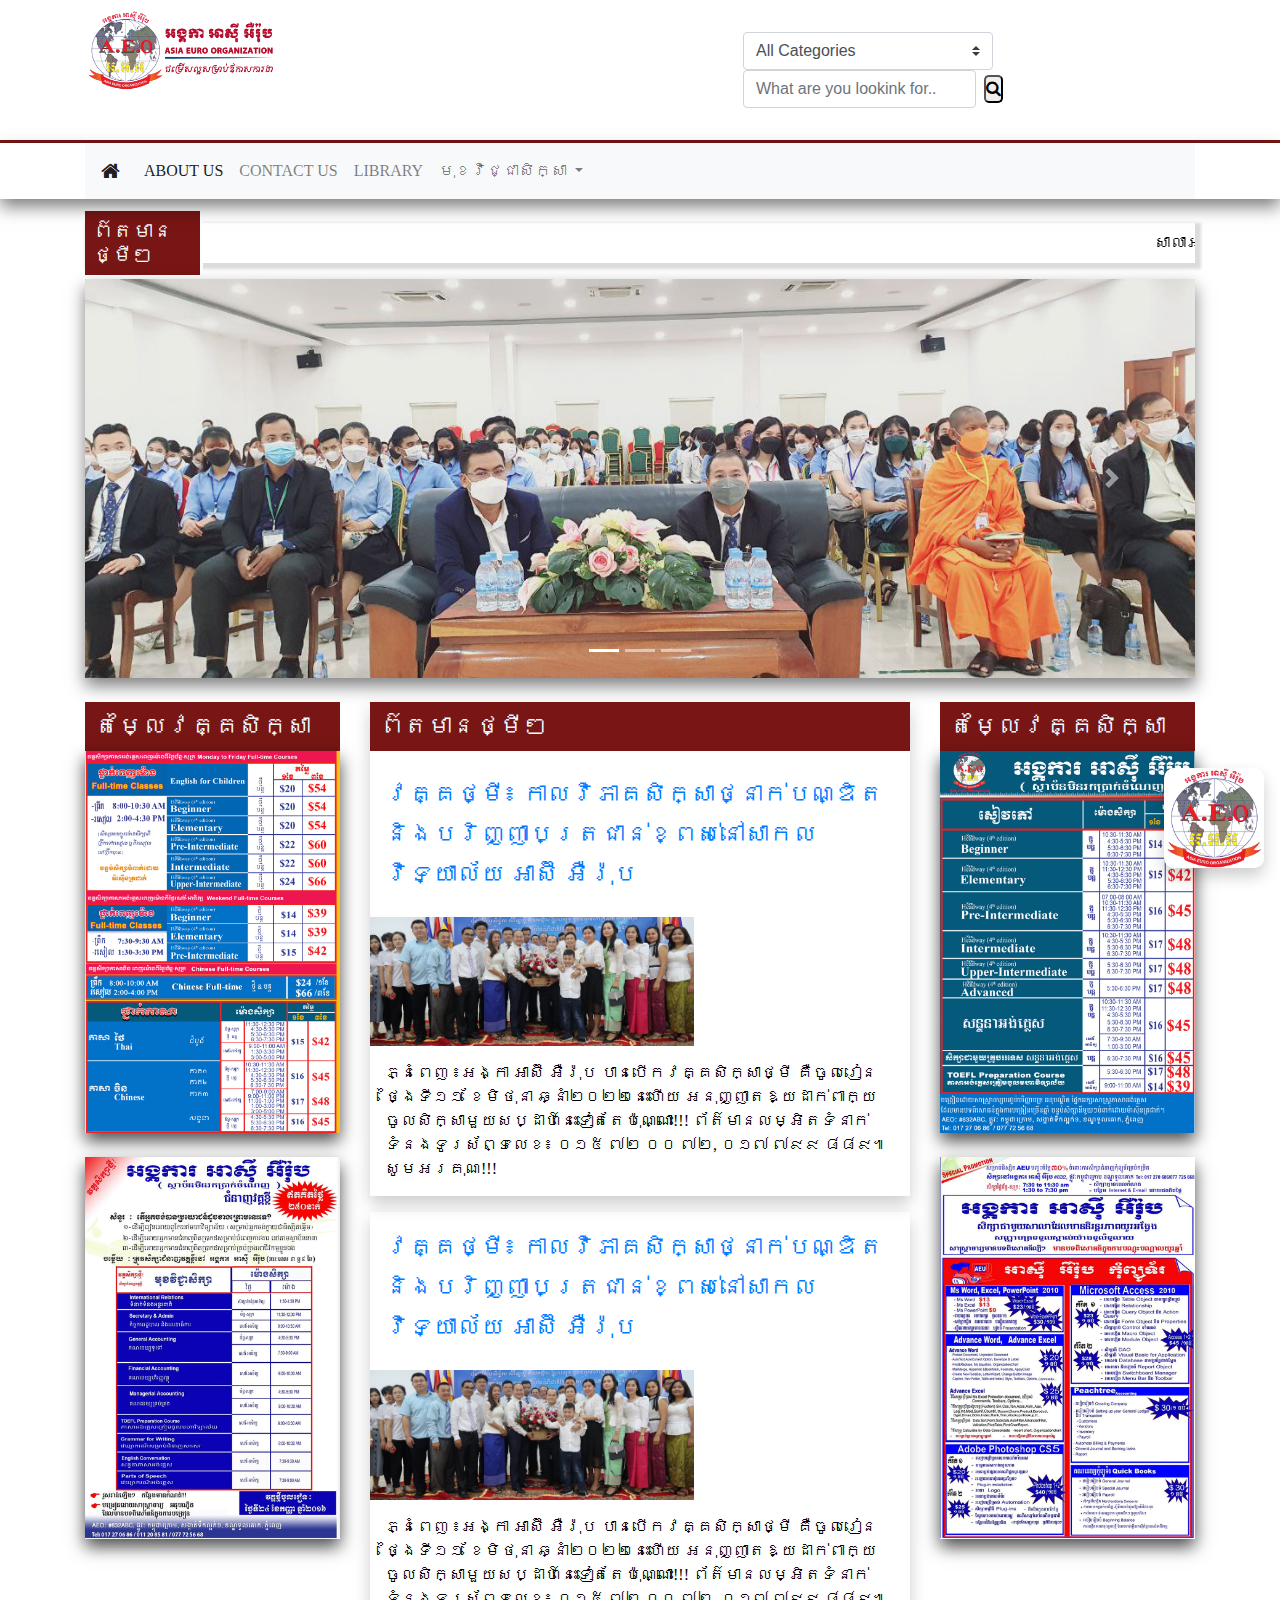
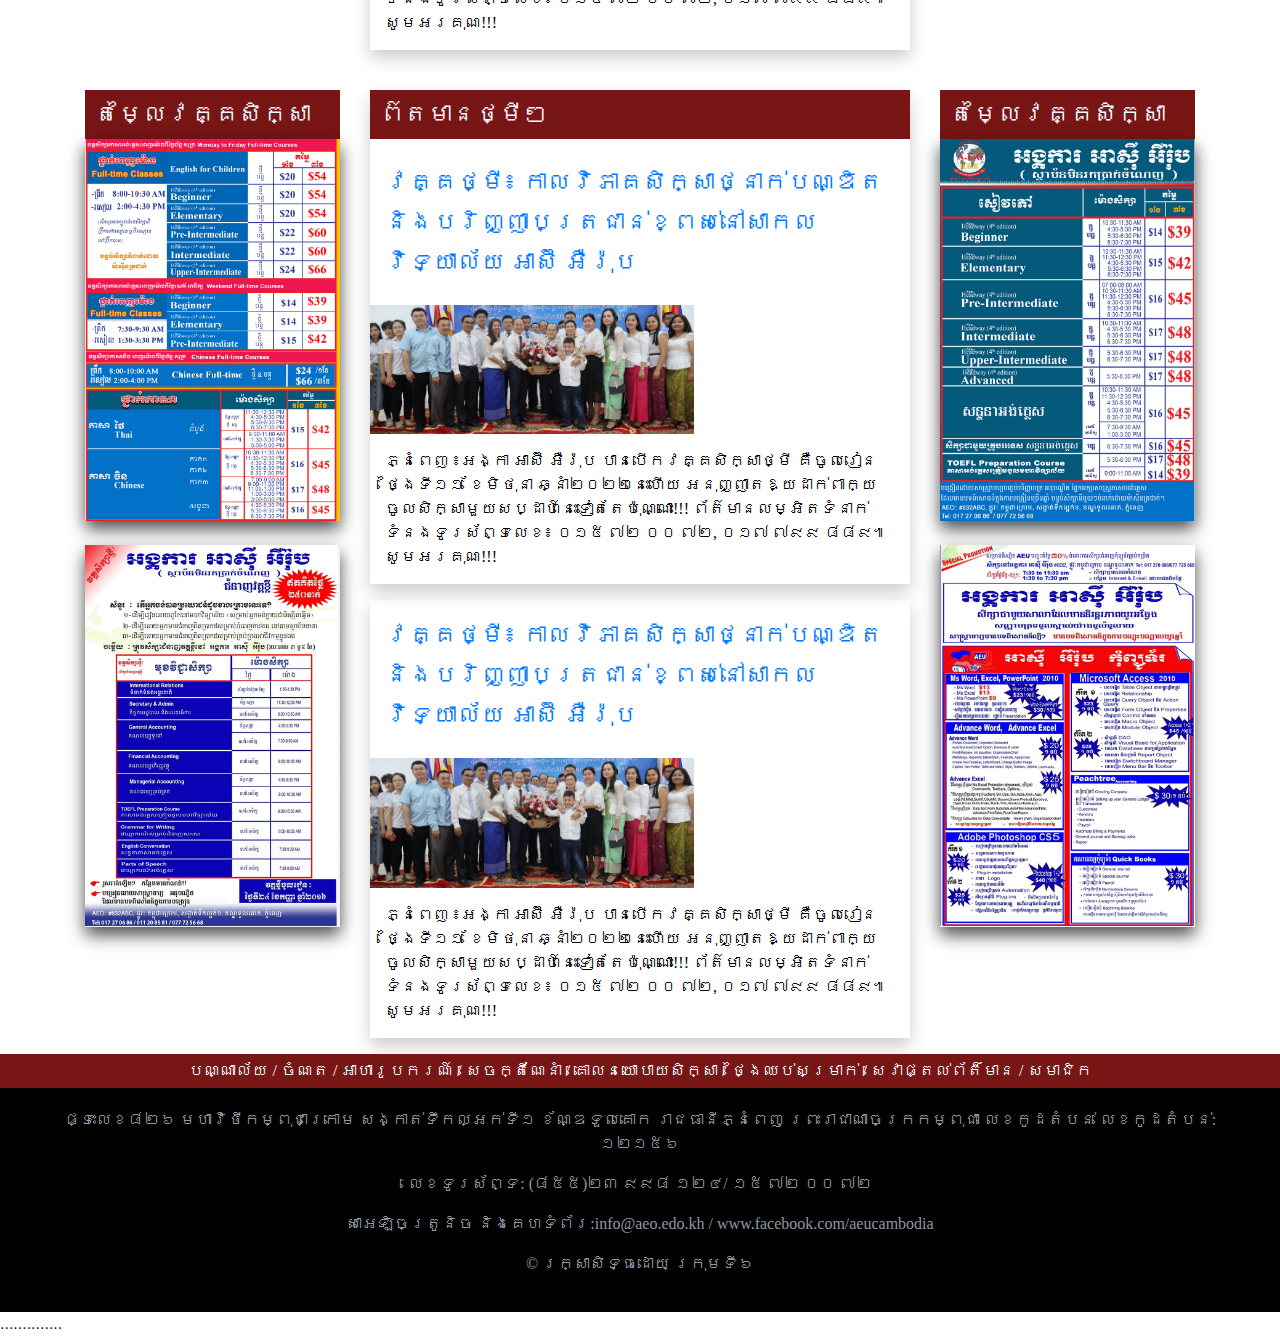
<file: index.html>
<!DOCTYPE html>
<html>
<head>
    <meta charset='utf-8'>
    <meta http-equiv='X-UA-Compatible' content='IE=edge'>
    <title>asia europ organization</title>
    <link rel="icon" href="images/logo.jpg">
    <link rel="stylesheet" href="images/logo.jpg">
    <meta name='viewport' content='width=device-width, initial-scale=1'>
    <link rel='stylesheet' type='text/css' media='screen' href='script/bootstrap.min.css'>
    <link rel='stylesheet' type='text/css' media='screen' href='style.css'>
    <link rel="stylesheet" href="https://cdnjs.cloudflare.com/ajax/libs/font-awesome/4.7.0/css/font-awesome.min.css">
    <script src='script/jquery-3.2.1.slim.min.js'></script>
    <script src='script/bootstrap.min.js'></script>
    <script src='script/popper.min.js'></script>
    <link rel="stylesheet" href="https://fonts.google.com/share?selection.family=Battambang:wght@100%7CKoulen">
    <style>
     /*<!--Text-run-Start-->*/

    /*<!--Text-run-Start-->*/

.text-auto-run {
    box-shadow: 3px 3px 3px 3px #dcdcdc;
    background-color:white;
    

   
}

.text-auto-run  {

    border: none;
    color: rgb(255, 255, 255);
    cursor: pointer;
    display: flex;
    width: 100%;
    justify-content: space-between;
    align-items: center;
    padding: 0;
}

.text-auto-run  h4 {
    background-color: rgb(120, 21, 21);
    width: 130px;
    font-size: 20px;
    padding:8px;
    margin: 0;
    font-family: Koulen ;
    border-right: solid #ffffff 3px;
}

.text-auto-run marquee {
    color: #1f4398;
    text-align: left;
}

.text-auto-run marquee a {
    margin: 0 10px;
    font-family: "Battambang", "DM Sans", sans-serif !important;
	text-decoration: none;
	color: #000000;
    font-size: 16px;
}
/*<!--Text-run-end-->*/
.col-lg-7 ul li{
    float: right;
    padding: 10px;
    list-style: none;
}
.col-lg-7 ul li a{
    text-decoration: none;
}
/* ......... */
.title1{
    padding-top: 10px;
   color:#000000;
   font-family:Battambang; 
   display: none;
}
@media (max-width:992px) {
    .h-shadow img{
        width: 50%;
        
    }
    .title1{
        padding-left: 10px;
        width: 50%;
        display: flex;
        float: right;
        display: block;
    }
    
    
}

    </style>
</head>
<body>
    <!--Header-Start-->
    <div>
        <div class="container">
            <div class="row">
                <div class="p-2 col-lg-7">
                    <a href="#"><img src="images/logo-top.jpg" width="200px" alt=""></a>

                </div>
                <div class=" p-2 col-lg-5">
                 <!---Menu shearch-start-->
                   <form class="form-inline my-2 my-lg-4" id="sh-top">
                    <div class="input-group">
                        <select class="custom-select" id="inputGroupSelect04">
                          <option selected>All Categories</option>
                          <option value="1">About Us</option>
                          <option value="2">Contact Us</option>
                          <option value="3">Support Us</option>
                          <option value="3">Book</option>
                          <option value="3">Thai</option>
                          <option value="3">China</option>
                          <option value="3">English</option>
                          <option value="3">Computer...............................</option>
                        </select>
                      </div>
                    <input class="form-control mr-sm-2" type="search" placeholder="What are you lookink for.." aria-label="Search">
                    <button style=" border-radius:5px;" ><i class="fa fa-search"></i></button>
                </form>
                <!---Menu shearch-end-->
                </div>
            </div>
        </div>
    </div>  
    <!--Header-end-->
        <!---Menu-Sart-->
        <div class="sticky-top">
            <div class="row">
                <div class=" col-lg-12 bg-white ">
                    <div style="width: 100%; height:3px ; background-color:rgb(120, 21, 21) ;" ></div>
                    <div class="h-shadow" style="box-shadow: 0px 8px 16px 0px rgba(0,0,0,0.5);font-family:Koulen;">
        <div class="container">
                        <nav class=" navbar navbar-expand-lg navbar-light bg-light">
                            <a class="navbar-brand" href="index.html">
                                <i class="fa fa-home"></i>
                            </a>
                            <button class="navbar-toggler" type="button" data-toggle="collapse"
                                data-target="#navbarSupportedContent" aria-controls="navbarSupportedContent"
                                aria-expanded="false" aria-label="Toggle navigation">
                                <span class="navbar-toggler-icon"></span>
                            </button>
        
                            <div class="collapse navbar-collapse" id="navbarSupportedContent">
                                <ul class="navbar-nav mr-auto">
                                    <li class="nav-item active">
                                        <a class=" nav-link" href="aboutUs.html">ABOUT US<span class="sr-only">(current)</span></a>
                                    </li>
                                    <li class="nav-item">
                                        <a class="nav-link" href="contactUs.html">CONTACT US</a>
                                    </li>
                                    
                                    <li class="nav-item">
                                        <a class="nav-link" href="book.html">LIBRARY</a>
                                    </li>
                                    <li class="nav-item">
                                        
                                    <li class="nav-item dropdown">
                                        <a class="nav-link dropdown-toggle" href="major.html" id="navbarDropdown" role="button"
                                            data-toggle="dropdown" aria-haspopup="true" aria-expanded="false">
                                            មុខវិជ្ជាសិក្សា 
                                      </a>
                                        <div class="dropdown-menu" aria-labelledby="navbarDropdown">
                                            <a class="dropdown-item" href="e.html">ភាសារអង់គ្លេស</a>
                                            <a class="dropdown-item" href="thai.html">ភាសារថៃ</a>
                                            <a class="dropdown-item" href="china.html">ភាសារចិន</a>
                                            <div class="dropdown-divider"></div>
                                            <a class="dropdown-item" href="computer.html">កុំព្យូទ័រ</a>
                                        </div>
                                    </li>
    
                                </ul>
                                <form class="form-inline my-2 my-lg-0" id="sh-show">
                                    <input class="form-control mr-sm-2" type="search" placeholder="Search" aria-label="Search">
                                    <button class="btn btn-outline-success my-2 my-sm-0" type="submit">Search</button>
                                </form>
                            </div>
                        </nav>
        </div>
                    </div>
                    
                </div>
            </div>
        </div>
        <!---Menu-end-->
        <br>
        <div class="container">
            <!--Text-run-start-->
           <div class="row">
            <div class=" mb-3 col-lg-12">
            <div class="text-auto-run">
        
                <h4>ព៌តមានថ្មីៗ</h4>
                  <marquee onmouseover="this.stop();" onmouseout="this.start();">
                                   <a href="#">សាលាអង្គការ អាស៊ី អឺរ៉ុប មានកិត្តិយសជម្រាបជូនដំណឹងដល់សិស្សនិងនិស្សិតទាំងអស់ដែលកំពុងសិក្សានៅសាលាអង្គការ អាស៊ី អឺរ៉ុប មេត្តាជ្រាបថា &nbsp;<span style="color: red">*</span></a>
                                   <a href="#">ដោយគោរពតាមសេចក្តីជូនដំណឹងរបស់ក្រសួងអប់រំយុវជន និងកីឡា លេខ 16 អយក.សណន ចុះថ្ងៃទី 22 ខែ កុម្ភៈ ឆ្នាំ 2021 សាលានឹងផ្អាកដំណើរការជាបណ្តោះអាសន្នរយៈពេល 2សប្តាហ៍ ចាប់ពីថ្ងៃជូនដំណឹងនេះតទៅ។​&nbsp;<span style="color: red">*</span></a>
                 </marquee>
            </div>
          </div>
          </div>
        <!--slide-show-start-->
        <div class="row">
            <div class="col-lg-12 ">
    
                    <a href="#">
                        <div class="h-shadow" style="box-shadow: 0px 8px 16px 0px rgba(0,0,0,0.5);">
                            <div id="carouselExampleIndicators" class="carousel slide" data-ride="carousel">
                                <ol class="carousel-indicators">
                                    <li data-target="#carouselExampleIndicators" data-slide-to="0" class="active"></li>
                                    <li data-target="#carouselExampleIndicators" data-slide-to="1"></li>
                                    <li data-target="#carouselExampleIndicators" data-slide-to="2"></li>
                                </ol>
                                <div class="carousel-inner">
                                    <div class="carousel-item active">
                                        <img class="d-block w-100" src="images/pic-slide-show-1.jpg"width="100%"  alt="First slide">
                                    </div>
                                    <div class="carousel-item ">
                                        <img class="d-block w-100" src="images/pic-slide-show-2.jpg" width="100%" alt="Second slide">
                                    </div>
                                </div>
                                <a class="carousel-control-prev" href="#carouselExampleIndicators" role="button" data-slide="prev">
                                    <span class="carousel-control-prev-icon" aria-hidden="true"></span>
                                    <span class="sr-only">Previous</span>
                                </a>
                                <a class="carousel-control-next" href="#carouselExampleIndicators" role="button" data-slide="next">
                                    <span class="carousel-control-next-icon" aria-hidden="true"></span>
                                    <span class="sr-only">Next</span>
                                </a>
                            </div>
                        </div>
                    </a>
                
            </div>
        </div>
         <!--slide-show-end-->
        <!--Comtainer-->
        <br>
        <div class="row">
            <div class=" col-lg-3 ">  <!--SideBar-Left-->
                <div style="background-color:rgb(120, 21, 21) ;">
                    <h4 style="margin: 0; padding: 10px; color:aliceblue;font-family:Battambang;">តម្លៃវគ្គសិក្សា</h4>
                </div>
                <div class="h-shadow" style="box-shadow: 0px 8px 16px 0px rgba(0,0,0,0.7);">
                    <a href="e.html"><img src="images/Pic price1.jpg" width="100%" alt="">
                        <p class="title1">សាលាអង្គការ អាស៊ី អឺរ៉ុប បង្រៀនដោយសាស្រ្តាចារ្យបញ្ចប់បរិញ្ញាបត្រអនុបណ្ឌិតផ្នែក
                            អក្សរសាស្ត្រភាសាអង់គ្លេស ដែលមានបទពិសោធន៍ក្នុងការបង្រៀនច្រើនឆ្នាំ បន្ទប់សិក្សា
                            មានបំពាក់ទៅដោយម៉ាស៊ីនត្រជាក់។</p>
                    </a> <!--Pic price1-->
                </div>
                <br>
                <div class="h-shadow" style="box-shadow: 0px 8px 16px 0px rgba(0,0,0,0.7);">
                    <a href="china.html"><img src="images/pic-AboutUs2.jpg" width="100%" alt="">
                        <p class="title1">សាលាអង្គការ អាស៊ី អឺរ៉ុប បង្រៀនដោយសាស្រ្តាចារ្យបញ្ចប់បរិញ្ញាបត្រអនុបណ្ឌិតផ្នែក
                            អក្សរសាស្ត្រភាសាអង់គ្លេស ដែលមានបទពិសោធន៍ក្នុងការបង្រៀនច្រើនឆ្នាំ បន្ទប់សិក្សា
                            មានបំពាក់ទៅដោយម៉ាស៊ីនត្រជាក់។</p>
                    </a> <!--Pic price2-->

                </div>
            
            </div>
            <br>
            <div class="col-lg-6 "> <!--Content-1-->
                    <a href="box-1.html" class="c" style="font-family:Battambang; text-decoration: none; border-top:6px; ">
                        <div class="h-shadow" style="box-shadow: 0px 8px 16px 0px rgba(0,0,0,0.2);">
                            <div style="background-color:rgb(120, 21, 21) ;">
                                <h4 style="padding: 10px; color:aliceblue;font-family:Battambang;">ព៌តមានថ្មីៗ</h4>
                            </div>
                          
                            <h4 style="font-family:Koulen; padding: 15px; line-height: 40px;">វគ្គថ្មី៖ កាលវិភាគសិក្សាថ្នាក់បណ្ឌិត និងបរិញ្ញាបត្រជាន់ខ្ពស់នៅសាកលវិទ្យាល័យ អាស៊ី អឺរ៉ុប</h4>

                            <img src="images/web-2.jpg" width="60%" alt="">
                            <p style="color:black; padding: 15px;" >ភ្នំពេញ ៖អង្កា អាស៊ី អឺរ៉ុប បានបើកវគ្គសិក្សាថ្មី គឺចូលរៀនថ្ងៃទី១១ ខែមិថុនា ឆ្នាំ២០២២នេះហើយ 
                                អនុញ្ញាតឱ្យដាក់ពាក្យចូលសិក្សាមួយសប្ដាហ៍នេះទៀតតែប៉ុណ្ណោះ!!!

                                ព័ត៌មានលម្អិតទំនាក់ទំនងទូរស័ព្ទលេខ៖ ០១៥ ៧២ ០០ ៧២, ០១៧ ៧៩៩ ៨៨៩៕ សូមអរគុណ!!!</p>
                              
                        </div>
                    </a>
                    <a href="box-1.html" class="c" style="font-family:Battambang; text-decoration: none; border-top:6px; ">
                        <div class="h-shadow" style="box-shadow: 0px 8px 16px 0px rgba(0,0,0,0.2);">
                            
                            <h4 style="font-family:Koulen; padding: 15px; line-height: 40px;">វគ្គថ្មី៖ កាលវិភាគសិក្សាថ្នាក់បណ្ឌិត និងបរិញ្ញាបត្រជាន់ខ្ពស់នៅសាកលវិទ្យាល័យ អាស៊ី អឺរ៉ុប</h4>

                            <img src="images/web-2.jpg" width="60%" alt="">
                            <p style="color:black; padding: 15px;" >ភ្នំពេញ ៖អង្កា អាស៊ី អឺរ៉ុប បានបើកវគ្គសិក្សាថ្មី គឺចូលរៀនថ្ងៃទី១១ ខែមិថុនា ឆ្នាំ២០២២នេះហើយ 
                                អនុញ្ញាតឱ្យដាក់ពាក្យចូលសិក្សាមួយសប្ដាហ៍នេះទៀតតែប៉ុណ្ណោះ!!!

                                ព័ត៌មានលម្អិតទំនាក់ទំនងទូរស័ព្ទលេខ៖ ០១៥ ៧២ ០០ ៧២, ០១៧ ៧៩៩ ៨៨៩៕ សូមអរគុណ!!!</p>
                              
                        </div>
                    </a>
            </div>
            <div class=" col-lg-3 "> <!--SideBar-Right-->
                <div style="background-color:rgb(120, 21, 21) ;">
                    <h4 style="margin: 0; padding: 10px; color:aliceblue;font-family:Battambang;">តម្លៃវគ្គសិក្សា</h4>
                </div>
                <div class="h-shadow" style="box-shadow: 0px 8px 16px 0px rgba(0,0,0,0.7);">
                    <a href="computer.html"><img src="images/Pic price2.jpg" width="100%" alt="">
                        <p class="title1">សាលាអង្គការ អាស៊ី អឺរ៉ុប បង្រៀនដោយសាស្រ្តាចារ្យបញ្ចប់បរិញ្ញាបត្រអនុបណ្ឌិតផ្នែក
                            អក្សរសាស្ត្រភាសាអង់គ្លេស ដែលមានបទពិសោធន៍ក្នុងការបង្រៀនច្រើនឆ្នាំ បន្ទប់សិក្សា
                            មានបំពាក់ទៅដោយម៉ាស៊ីនត្រជាក់។</p>
                     </a><!--Pic price2-->

                </div>
                <br>
                <div class="h-shadow" style="box-shadow: 0px 8px 16px 0px rgba(0,0,0,0.7);">
                   <a href="e.html"> <img src="images/pic-AboutUs1.jpg" width="100%" alt="">
                    <p class="title1">សាលាអង្គការ អាស៊ី អឺរ៉ុប បង្រៀនដោយសាស្រ្តាចារ្យបញ្ចប់បរិញ្ញាបត្រអនុបណ្ឌិតផ្នែក
                        អក្សរសាស្ត្រភាសាអង់គ្លេស ដែលមានបទពិសោធន៍ក្នុងការបង្រៀនច្រើនឆ្នាំ បន្ទប់សិក្សា
                        មានបំពាក់ទៅដោយម៉ាស៊ីនត្រជាក់។</p>
                </a> <!--Pic price2-->

                </div>
            
            </div>
        </div>
        <br>
        <div class="row">
            <div class=" col-lg-3 ">  <!--SideBar-Left-->
                <div style="background-color:rgb(120, 21, 21) ;">
                    <h4 style="margin: 0; padding: 10px; color:aliceblue;font-family:Battambang;">តម្លៃវគ្គសិក្សា</h4>
                </div>
                <div class="h-shadow" style="box-shadow: 0px 8px 16px 0px rgba(0,0,0,0.7);">
                    <a href="e.html"><img src="images/Pic price1.jpg" width="100%" alt="">
                        <p class="title1">សាលាអង្គការ អាស៊ី អឺរ៉ុប បង្រៀនដោយសាស្រ្តាចារ្យបញ្ចប់បរិញ្ញាបត្រអនុបណ្ឌិតផ្នែក
                            អក្សរសាស្ត្រភាសាអង់គ្លេស ដែលមានបទពិសោធន៍ក្នុងការបង្រៀនច្រើនឆ្នាំ បន្ទប់សិក្សា
                            មានបំពាក់ទៅដោយម៉ាស៊ីនត្រជាក់។</p>
                    </a> <!--Pic price1-->
                </div>
                <br>
                <div class="h-shadow" style="box-shadow: 0px 8px 16px 0px rgba(0,0,0,0.7);">
                    <a href="china.html"><img src="images/pic-AboutUs2.jpg" width="100%" alt="">
                        <p class="title1">សាលាអង្គការ អាស៊ី អឺរ៉ុប បង្រៀនដោយសាស្រ្តាចារ្យបញ្ចប់បរិញ្ញាបត្រអនុបណ្ឌិតផ្នែក
                            អក្សរសាស្ត្រភាសាអង់គ្លេស ដែលមានបទពិសោធន៍ក្នុងការបង្រៀនច្រើនឆ្នាំ បន្ទប់សិក្សា
                            មានបំពាក់ទៅដោយម៉ាស៊ីនត្រជាក់។</p>
                    </a> <!--Pic price2-->

                </div>
            
            </div>
            <br>

            <div class="col-lg-6 "> <!--Content-1-->
                    <a href="box-1.html" class="c" style="font-family:Battambang; text-decoration: none; border-top:6px; ">
                        <div class="h-shadow" style="box-shadow: 0px 8px 16px 0px rgba(0,0,0,0.2);">
                            <div style="background-color:rgb(120, 21, 21) ;">
                                <h4 style="padding: 10px; color:aliceblue;font-family:Battambang;">ព៌តមានថ្មីៗ</h4>
                            </div>
                          
                            <h4 style="font-family:Koulen; padding: 15px; line-height: 40px;">វគ្គថ្មី៖ កាលវិភាគសិក្សាថ្នាក់បណ្ឌិត និងបរិញ្ញាបត្រជាន់ខ្ពស់នៅសាកលវិទ្យាល័យ អាស៊ី អឺរ៉ុប</h4>

                            <img src="images/web-2.jpg" width="60%" alt="">
                            <p style="color:black; padding: 15px;" >ភ្នំពេញ ៖អង្កា អាស៊ី អឺរ៉ុប បានបើកវគ្គសិក្សាថ្មី គឺចូលរៀនថ្ងៃទី១១ ខែមិថុនា ឆ្នាំ២០២២នេះហើយ 
                                អនុញ្ញាតឱ្យដាក់ពាក្យចូលសិក្សាមួយសប្ដាហ៍នេះទៀតតែប៉ុណ្ណោះ!!!

                                ព័ត៌មានលម្អិតទំនាក់ទំនងទូរស័ព្ទលេខ៖ ០១៥ ៧២ ០០ ៧២, ០១៧ ៧៩៩ ៨៨៩៕ សូមអរគុណ!!!</p>
                              
                        </div>
                    </a>
                    <a href="box-1.html" class="c" style="font-family:Battambang; text-decoration: none; border-top:6px; ">
                        <div class="h-shadow" style="box-shadow: 0px 8px 16px 0px rgba(0,0,0,0.2);">
                            
                            <h4 style="font-family:Koulen; padding: 15px; line-height: 40px;">វគ្គថ្មី៖ កាលវិភាគសិក្សាថ្នាក់បណ្ឌិត និងបរិញ្ញាបត្រជាន់ខ្ពស់នៅសាកលវិទ្យាល័យ អាស៊ី អឺរ៉ុប</h4>

                            <img src="images/web-2.jpg" width="60%" alt="">
                            <p style="color:black; padding: 15px;" >ភ្នំពេញ ៖អង្កា អាស៊ី អឺរ៉ុប បានបើកវគ្គសិក្សាថ្មី គឺចូលរៀនថ្ងៃទី១១ ខែមិថុនា ឆ្នាំ២០២២នេះហើយ 
                                អនុញ្ញាតឱ្យដាក់ពាក្យចូលសិក្សាមួយសប្ដាហ៍នេះទៀតតែប៉ុណ្ណោះ!!!

                                ព័ត៌មានលម្អិតទំនាក់ទំនងទូរស័ព្ទលេខ៖ ០១៥ ៧២ ០០ ៧២, ០១៧ ៧៩៩ ៨៨៩៕ សូមអរគុណ!!!</p>
                              
                        </div>
                    </a>
            </div>
            <div class=" col-lg-3 "> <!--SideBar-Right-->
                <div style="background-color:rgb(120, 21, 21) ;">
                    <h4 style="margin: 0; padding: 10px; color:aliceblue;font-family:Battambang;">តម្លៃវគ្គសិក្សា</h4>
                </div>
                <div class="h-shadow" style="box-shadow: 0px 8px 16px 0px rgba(0,0,0,0.7);">
                    <a href="computer.html"><img src="images/Pic price2.jpg" width="100%" alt="">
                        <p class="title1">សាលាអង្គការ អាស៊ី អឺរ៉ុប បង្រៀនដោយសាស្រ្តាចារ្យបញ្ចប់បរិញ្ញាបត្រអនុបណ្ឌិតផ្នែក
                            អក្សរសាស្ត្រភាសាអង់គ្លេស ដែលមានបទពិសោធន៍ក្នុងការបង្រៀនច្រើនឆ្នាំ បន្ទប់សិក្សា
                            មានបំពាក់ទៅដោយម៉ាស៊ីនត្រជាក់។</p>
                     </a><!--Pic price2-->

                </div>
                <br>
                <div class="h-shadow" style="box-shadow: 0px 8px 16px 0px rgba(0,0,0,0.7);">
                   <a href="e.html"> <img src="images/pic-AboutUs1.jpg" width="100%" alt="">
                    <p class="title1">សាលាអង្គការ អាស៊ី អឺរ៉ុប បង្រៀនដោយសាស្រ្តាចារ្យបញ្ចប់បរិញ្ញាបត្រអនុបណ្ឌិតផ្នែក
                        អក្សរសាស្ត្រភាសាអង់គ្លេស ដែលមានបទពិសោធន៍ក្នុងការបង្រៀនច្រើនឆ្នាំ បន្ទប់សិក្សា
                        មានបំពាក់ទៅដោយម៉ាស៊ីនត្រជាក់។</p>
                </a> <!--Pic price2-->

                </div>
            
            </div>
        </div>

    </div>
          
        <!--Footer-->
        <div class="row">
            <div class="col-lg-12">
                <div style="background-color:rgb(120, 21, 21) ;color:aliceblue;font-family:Battambang;height:auto;">
                        <center>
                            <p style="margin: 0; padding: 5px;">បណ្ណាល័យ  /  ចំណត  /  អាហារូបករណ៍  /  សេចក្តីណែនាំ  /  គោលនយោបាយសិក្សា  /  ថ្ងៃឈប់សម្រាក់  /  សេវាផ្តល់ព័ត៏មាន  /  សមាជិក</p>
                        </center>
                </div>
                <div style="width: 100%; height:auto;padding: 20px 50px;color: rgb(141, 153, 164); background-color:rgb(0, 0, 0) ;font-family: Battambang; ">
                    <center>
                        <p>ផ្ទះលេខ៨២៦ មហាវិថីកម្ពុជាក្រោម សង្កាត់ទឹកល្អក់ទី១ ខ័ណ្ឌទួលគោក រាជធានីភ្នំពេញ ព្រះរាជាណាចក្រកម្ពុជា លេខកូដតំបន់ លេខកូដតំបន់: ១២១៥៦</p>
                        <p>លេខទូរស័ព្ទ: (៨៥៥)២៣ ៩៩៨ ១២៤/ ១៥ ៧២ ០០ ៧២</p>
                        <p>សាអេឡិចត្រូនិច និងគេហទំព័រ:info@aeo.edo.kh / www.facebook.com/aeucambodia</p>
                        <p>© រក្សាសិទ្ធដោយ ក្រុមទី៦</p>
                    </center>
                </div>
            </div>
        </div>
        <!--Sticky Logo-->
        <a href="#">
            <div class="fixed-bottom p-3 mb-3 ">
                <img src="images/logo.jpg" width="100" style=" float: right; border-radius:10px;box-shadow: 0px 8px 16px 0px rgba(0,0,0,0.2); " alt="">
            </div>
        </a>
        <!--social-media-start-->
        ..............
        <!--social-media-end-->
</body>
</html>
</file>
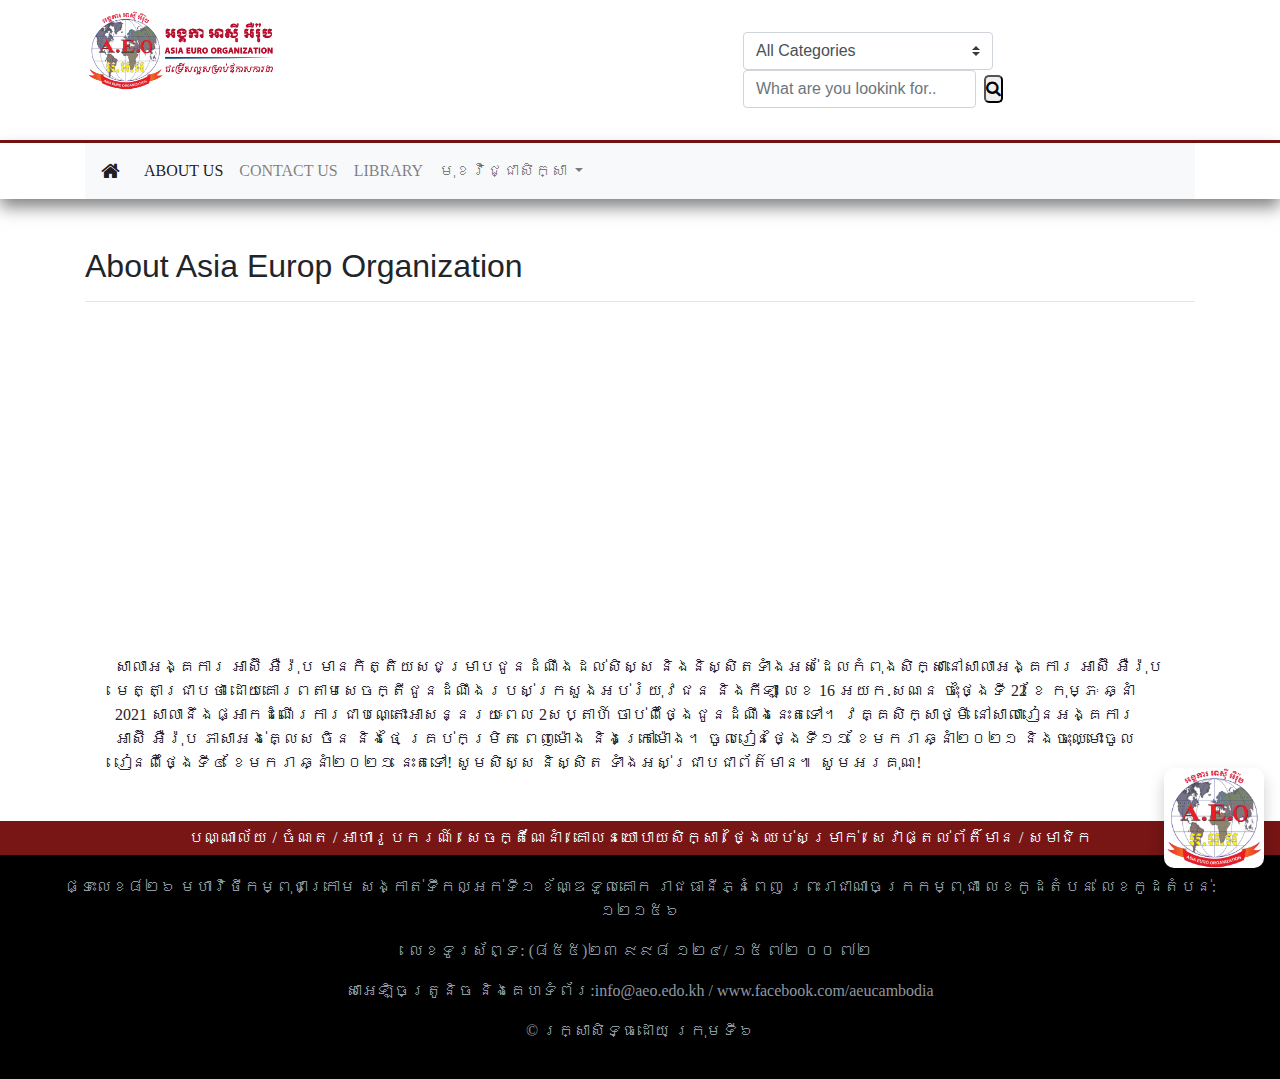
<file: aboutUs.html>
<!DOCTYPE html>
<html>
<head>
    <meta charset='utf-8'>
    <meta http-equiv='X-UA-Compatible' content='IE=edge'>
    <title>asia europ organization</title>
    <link rel="icon" href="images/logo.jpg">
    <link rel="stylesheet" href="images/logo.jpg">
    <meta name='viewport' content='width=device-width, initial-scale=1'>
    <link rel='stylesheet' type='text/css' media='screen' href='script/bootstrap.min.css'>
    <link rel='stylesheet' type='text/css' media='screen' href='style.css'>
    <link rel="stylesheet" href="https://cdnjs.cloudflare.com/ajax/libs/font-awesome/4.7.0/css/font-awesome.min.css">
    <script src='script/jquery-3.2.1.slim.min.js'></script>
    <script src='script/bootstrap.min.js'></script>
    <script src='script/popper.min.js'></script>
    <link rel="stylesheet" href="https://fonts.google.com/share?selection.family=Battambang:wght@100%7CKoulen">
    
</head>
<body>
    <!--Header-Start-->
    <div>
        <div class="container">
            <div class="row">
                <div class="p-2 col-lg-7">
                    <a href="#"><img src="images/logo-top.jpg" width="200px" alt=""></a>

                </div>
                <div class=" p-2 col-lg-5">
                 <!---Menu shearch-start-->
                   <form class="form-inline my-2 my-lg-4" id="sh-top">
                    <div class="input-group">
                        <select class="custom-select" id="inputGroupSelect04">
                          <option selected>All Categories</option>
                          <option value="1">About Us</option>
                          <option value="2">Contact Us</option>
                          <option value="3">Support Us</option>
                          <option value="3">Book</option>
                          <option value="3">Thai</option>
                          <option value="3">China</option>
                          <option value="3">English</option>
                          <option value="3">Computer...............................</option>
                        </select>
                      </div>
                    <input class="form-control mr-sm-2" type="search" placeholder="What are you lookink for.." aria-label="Search">
                    <button style=" border-radius:5px;" ><i class="fa fa-search"></i></button>
                </form>
                <!---Menu shearch-end-->
                </div>
            </div>
        </div>
    </div>  
    <!--Header-end-->
        <!---Menu-Sart-->
        <div class="sticky-top">
            <div class="row">
                <div class=" col-lg-12 bg-white ">
                    <div style="width: 100%; height:3px ; background-color:rgb(120, 21, 21) ;" ></div>
                    <div class="h-shadow" style="box-shadow: 0px 8px 16px 0px rgba(0,0,0,0.5);font-family:Koulen;">
        <div class="container">
                        <nav class=" navbar navbar-expand-lg navbar-light bg-light">
                            <a class="navbar-brand" href="index.html">
                                <i class="fa fa-home"></i>
                            </a>
                            <button class="navbar-toggler" type="button" data-toggle="collapse"
                                data-target="#navbarSupportedContent" aria-controls="navbarSupportedContent"
                                aria-expanded="false" aria-label="Toggle navigation">
                                <span class="navbar-toggler-icon"></span>
                            </button>
        
                            <div class="collapse navbar-collapse" id="navbarSupportedContent">
                                <ul class="navbar-nav mr-auto">
                                    <li class="nav-item active">
                                        <a class=" nav-link" href="aboutUs.html">ABOUT US<span class="sr-only">(current)</span></a>
                                    </li>
                                    <li class="nav-item">
                                        <a class="nav-link" href="contactUs.html">CONTACT US</a>
                                    </li>
                                    
                                    <li class="nav-item">
                                        <a class="nav-link" href="book.html">LIBRARY</a>
                                    </li>
                                    <li class="nav-item">
                                        
                                    <li class="nav-item dropdown">
                                        <a class="nav-link dropdown-toggle" href="major.html" id="navbarDropdown" role="button"
                                            data-toggle="dropdown" aria-haspopup="true" aria-expanded="false">
                                            មុខវិជ្ជាសិក្សា 
                                      </a>
                                        <div class="dropdown-menu" aria-labelledby="navbarDropdown">
                                            <a class="dropdown-item" href="e.html">ភាសារអង់គ្លេស</a>
                                            <a class="dropdown-item" href="thai.html">ភាសារថៃ</a>
                                            <a class="dropdown-item" href="china.html">ភាសារចិន</a>
                                            <div class="dropdown-divider"></div>
                                            <a class="dropdown-item" href="computer.html">កុំព្យូទ័រ</a>
                                        </div>
                                    </li>
    
                                </ul>
                                <form class="form-inline my-2 my-lg-0" id="sh-show">
                                    <input class="form-control mr-sm-2" type="search" placeholder="Search" aria-label="Search">
                                    <button class="btn btn-outline-success my-2 my-sm-0" type="submit">Search</button>
                                </form>
                            </div>
                        </nav>
        </div>
                    </div>
                    
                </div>
            </div>
        </div>
        <!---Menu-end-->
        <br>
        <br>
        <div class="container">
            <h2>About Asia Europ Organization</h2>
            <hr>
            <iframe style="padding: 30px;" width="400" height="300" src="https://www.youtube.com/embed/ZVymTBms8-o" title="AEU New courses 2016 2017" frameborder="0" allow="accelerometer; autoplay; clipboard-write; encrypted-media; gyroscope; picture-in-picture" allowfullscreen></iframe>
        <p style="font-family: Battambang;padding: 30px;">
            សាលាអង្គការ អាស៊ី អឺរ៉ុប មានកិត្តិយសជម្រាបជូនដំណឹងដល់សិស្ស 
            និងនិស្សិតទាំងអស់ដែលកំពុងសិក្សានៅសាលាអង្គការ អាស៊ី អឺរ៉ុប 
            មេត្តាជ្រាបថា ដោយគោរពតាមសេចក្តីជូនដំណឹងរបស់ក្រសួងអប់រំយុវជន 
            និងកីឡា លេខ 16 អយក.សណន ចុះថ្ងៃទី 22 ខែ កុម្ភៈ ឆ្នាំ 2021
            សាលានឹងផ្អាកដំណើរការជាបណ្តោះអាសន្នរយៈពេល 2សប្តាហ៍ ចាប់ពីថ្ងៃជូនដំណឹងនេះតទៅ។
            វគ្គសិក្សាថ្មី នៅសាលារៀនអង្គការ អាស៊ី អឺរ៉ុប ភាសាអង់គ្លេស ចិន និងថៃ គ្រប់កម្រិត ពេញម៉ោង និងក្រៅម៉ោង។
            ចូលរៀនថ្ងៃទី១១ ខែមករា ឆ្នាំ២០២១
            និងចុះឈ្មោះចូលរៀនពីថ្ងៃទី៤ ខែមករា ឆ្នាំ២០២១ នេះតទៅ!
            សូមសិស្ស និស្សិត ទាំងអស់ជ្រាបជាព័ត៌មាន៕ 
            សូមអរគុណ!
         </p>

    </div>
        <!--Footer-->
        <div class="row">
            <div class="col-lg-12">
                <div style="background-color:rgb(120, 21, 21) ;color:aliceblue;font-family:Battambang;height:auto;">
                        <center>
                            <p style="margin: 0; padding: 5px;">បណ្ណាល័យ  /  ចំណត  /  អាហារូបករណ៍  /  សេចក្តីណែនាំ  /  គោលនយោបាយសិក្សា  /  ថ្ងៃឈប់សម្រាក់  /  សេវាផ្តល់ព័ត៏មាន  /  សមាជិក</p>
                        </center>
                </div>
                <div style="width: 100%; height:auto;padding: 20px 50px;color: rgb(141, 153, 164); background-color:rgb(0, 0, 0) ;font-family: Battambang; ">
                    <center>
                        <p>ផ្ទះលេខ៨២៦ មហាវិថីកម្ពុជាក្រោម សង្កាត់ទឹកល្អក់ទី១ ខ័ណ្ឌទួលគោក រាជធានីភ្នំពេញ ព្រះរាជាណាចក្រកម្ពុជា លេខកូដតំបន់ លេខកូដតំបន់: ១២១៥៦</p>
                        <p>លេខទូរស័ព្ទ: (៨៥៥)២៣ ៩៩៨ ១២៤/ ១៥ ៧២ ០០ ៧២</p>
                        <p>សាអេឡិចត្រូនិច និងគេហទំព័រ:info@aeo.edo.kh / www.facebook.com/aeucambodia</p>
                        <p>© រក្សាសិទ្ធដោយ ក្រុមទី៦</p>
                    </center>
                </div>
            </div>
        </div>
        <!--Sticky Logo-->
        <a href="#">
            <div class="fixed-bottom p-3 mb-3 ">
                <img src="images/logo.jpg" width="100" style="float: right; border-radius:10px;box-shadow: 0px 8px 16px 0px rgba(0,0,0,0.2); " alt="">
            </div>
        </a>
    </div>
</body>
</html>
</file>
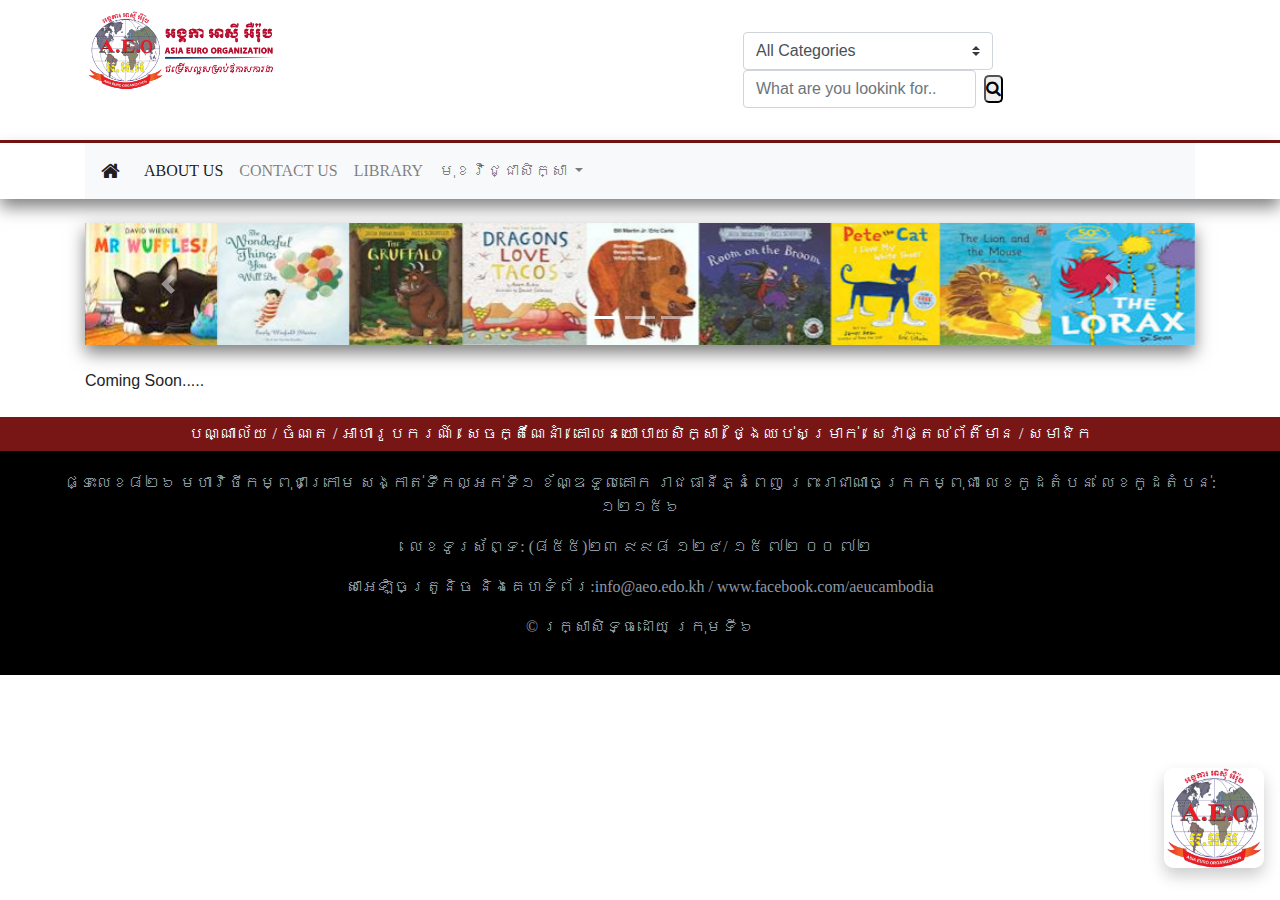
<file: book.html>
<!DOCTYPE html>
<html>
<head>
    <meta charset='utf-8'>
    <meta http-equiv='X-UA-Compatible' content='IE=edge'>
    <title>asia europ organization</title>
    <link rel="icon" href="images/logo.jpg">
    <link rel="stylesheet" href="images/logo.jpg">
    <meta name='viewport' content='width=device-width, initial-scale=1'>
    <link rel='stylesheet' type='text/css' media='screen' href='script/bootstrap.min.css'>
    <link rel='stylesheet' type='text/css' media='screen' href='style.css'>
    <link rel="stylesheet" href="https://cdnjs.cloudflare.com/ajax/libs/font-awesome/4.7.0/css/font-awesome.min.css">
    <script src='script/jquery-3.2.1.slim.min.js'></script>
    <script src='script/bootstrap.min.js'></script>
    <script src='script/popper.min.js'></script>
    <link rel="stylesheet" href="https://fonts.google.com/share?selection.family=Battambang:wght@100%7CKoulen">
    
</head>
<body>
 <!--Header-Start-->
 <div>
    <div class="container">
        <div class="row">
            <div class="p-2 col-lg-7">
                <a href="#"><img src="images/logo-top.jpg" width="200px" alt=""></a>

            </div>
            <div class=" p-2 col-lg-5">
             <!---Menu shearch-start-->
               <form class="form-inline my-2 my-lg-4" id="sh-top">
                <div class="input-group">
                    <select class="custom-select" id="inputGroupSelect04">
                      <option selected>All Categories</option>
                      <option value="1">About Us</option>
                      <option value="2">Contact Us</option>
                      <option value="3">Support Us</option>
                      <option value="3">Book</option>
                      <option value="3">Thai</option>
                      <option value="3">China</option>
                      <option value="3">English</option>
                      <option value="3">Computer...............................</option>
                    </select>
                  </div>
                <input class="form-control mr-sm-2" type="search" placeholder="What are you lookink for.." aria-label="Search">
                <button style=" border-radius:5px;" ><i class="fa fa-search"></i></button>
            </form>
            <!---Menu shearch-end-->
            </div>
        </div>
    </div>
</div>  
<!--Header-end-->
    <!---Menu-Sart-->
    <div class="sticky-top">
        <div class="row">
            <div class=" col-lg-12 bg-white ">
                <div style="width: 100%; height:3px ; background-color:rgb(120, 21, 21) ;" ></div>
                <div class="h-shadow" style="box-shadow: 0px 8px 16px 0px rgba(0,0,0,0.5);font-family:Koulen;">
    <div class="container">
                    <nav class=" navbar navbar-expand-lg navbar-light bg-light">
                        <a class="navbar-brand" href="index.html">
                            <i class="fa fa-home"></i>
                        </a>
                        <button class="navbar-toggler" type="button" data-toggle="collapse"
                            data-target="#navbarSupportedContent" aria-controls="navbarSupportedContent"
                            aria-expanded="false" aria-label="Toggle navigation">
                            <span class="navbar-toggler-icon"></span>
                        </button>
    
                        <div class="collapse navbar-collapse" id="navbarSupportedContent">
                            <ul class="navbar-nav mr-auto">
                                <li class="nav-item active">
                                    <a class=" nav-link" href="aboutUs.html">ABOUT US<span class="sr-only">(current)</span></a>
                                </li>
                                <li class="nav-item">
                                    <a class="nav-link" href="contactUs.html">CONTACT US</a>
                                </li>
                                
                                <li class="nav-item">
                                    <a class="nav-link" href="book.html">LIBRARY</a>
                                </li>
                                <li class="nav-item">
                                    
                                <li class="nav-item dropdown">
                                    <a class="nav-link dropdown-toggle" href="major.html" id="navbarDropdown" role="button"
                                        data-toggle="dropdown" aria-haspopup="true" aria-expanded="false">
                                        មុខវិជ្ជាសិក្សា 
                                  </a>
                                    <div class="dropdown-menu" aria-labelledby="navbarDropdown">
                                        <a class="dropdown-item" href="e.html">ភាសារអង់គ្លេស</a>
                                        <a class="dropdown-item" href="thai.html">ភាសារថៃ</a>
                                        <a class="dropdown-item" href="china.html">ភាសារចិន</a>
                                        <div class="dropdown-divider"></div>
                                        <a class="dropdown-item" href="computer.html">កុំព្យូទ័រ</a>
                                    </div>
                                </li>

                            </ul>
                            <form class="form-inline my-2 my-lg-0" id="sh-show">
                                <input class="form-control mr-sm-2" type="search" placeholder="Search" aria-label="Search">
                                <button class="btn btn-outline-success my-2 my-sm-0" type="submit">Search</button>
                            </form>
                        </div>
                    </nav>
    </div>
                </div>
                
            </div>
        </div>
    </div>
    <!---Menu-end-->
<div>
  <a href=""></a>
</div>
<!--slide-show-start-->
<br>
<div class="container">
  <div class="row">
    <div class="col-lg-12 ">
  
            <a href="#">
                <div class="h-shadow" style="box-shadow: 0px 8px 16px 0px rgba(0,0,0,0.5);">
                    <div id="carouselExampleIndicators" class="carousel slide" data-ride="carousel">
                        <ol class="carousel-indicators">
                            <li data-target="#carouselExampleIndicators" data-slide-to="0" class="active"></li>
                            <li data-target="#carouselExampleIndicators" data-slide-to="1"></li>
                            <li data-target="#carouselExampleIndicators" data-slide-to="2"></li>
                        </ol>
                        <div class="carousel-inner">
                            <div class="carousel-item active">
                                <img class="d-block w-100" src="images/pic-slide-book.jpg"width="100%"  alt="First slide">
                            </div>
                            <div class="carousel-item ">
                                <img class="d-block w-100" src="images/pic-slide-book.jpg" width="100%" alt="Second slide">
                            </div>
                        </div>
                        <a class="carousel-control-prev" href="#carouselExampleIndicators" role="button" data-slide="prev">
                            <span class="carousel-control-prev-icon" aria-hidden="true"></span>
                            <span class="sr-only">Previous</span>
                        </a>
                        <a class="carousel-control-next" href="#carouselExampleIndicators" role="button" data-slide="next">
                            <span class="carousel-control-next-icon" aria-hidden="true"></span>
                            <span class="sr-only">Next</span>
                        </a>
                    </div>
                </div>
            </a>
        
    </div>
  </div>
</div>
  <!--slide-show-end-->
        <br>
        <!--page-book-start-->
        <div class="container">
          Coming Soon.....
        </div>
        <br><!--br1-->

        <!--page-book-start--> 
        <!--Footer-->
        <div class="row">
            <div class="col-lg-12">
                <div style="background-color:rgb(120, 21, 21) ;color:aliceblue;font-family:Battambang;height:auto;">
                        <center>
                            <p style="margin: 0; padding: 5px;">បណ្ណាល័យ  /  ចំណត  /  អាហារូបករណ៍  /  សេចក្តីណែនាំ  /  គោលនយោបាយសិក្សា  /  ថ្ងៃឈប់សម្រាក់  /  សេវាផ្តល់ព័ត៏មាន  /  សមាជិក</p>
                        </center>
                </div>
                <div style="width: 100%; height:auto;padding: 20px 50px;color: rgb(141, 153, 164); background-color:rgb(0, 0, 0) ;font-family: Battambang; ">
                    <center>
                        <p>ផ្ទះលេខ៨២៦ មហាវិថីកម្ពុជាក្រោម សង្កាត់ទឹកល្អក់ទី១ ខ័ណ្ឌទួលគោក រាជធានីភ្នំពេញ ព្រះរាជាណាចក្រកម្ពុជា លេខកូដតំបន់ លេខកូដតំបន់: ១២១៥៦</p>
                        <p>លេខទូរស័ព្ទ: (៨៥៥)២៣ ៩៩៨ ១២៤/ ១៥ ៧២ ០០ ៧២</p>
                        <p>សាអេឡិចត្រូនិច និងគេហទំព័រ:info@aeo.edo.kh / www.facebook.com/aeucambodia</p>
                        <p>© រក្សាសិទ្ធដោយ ក្រុមទី៦</p>
                    </center>
                </div>
            </div>
        </div>
        
        <!--Sticky Logo-->
        <a href="#">
            <div class="fixed-bottom p-3 mb-3 ">
                <img src="images/logo.jpg" width="100" style="float: right; border-radius:10px;box-shadow: 0px 8px 16px 0px rgba(0,0,0,0.2); " alt="">
            </div>
        </a>
    </div>
</body>
</html>
</file>
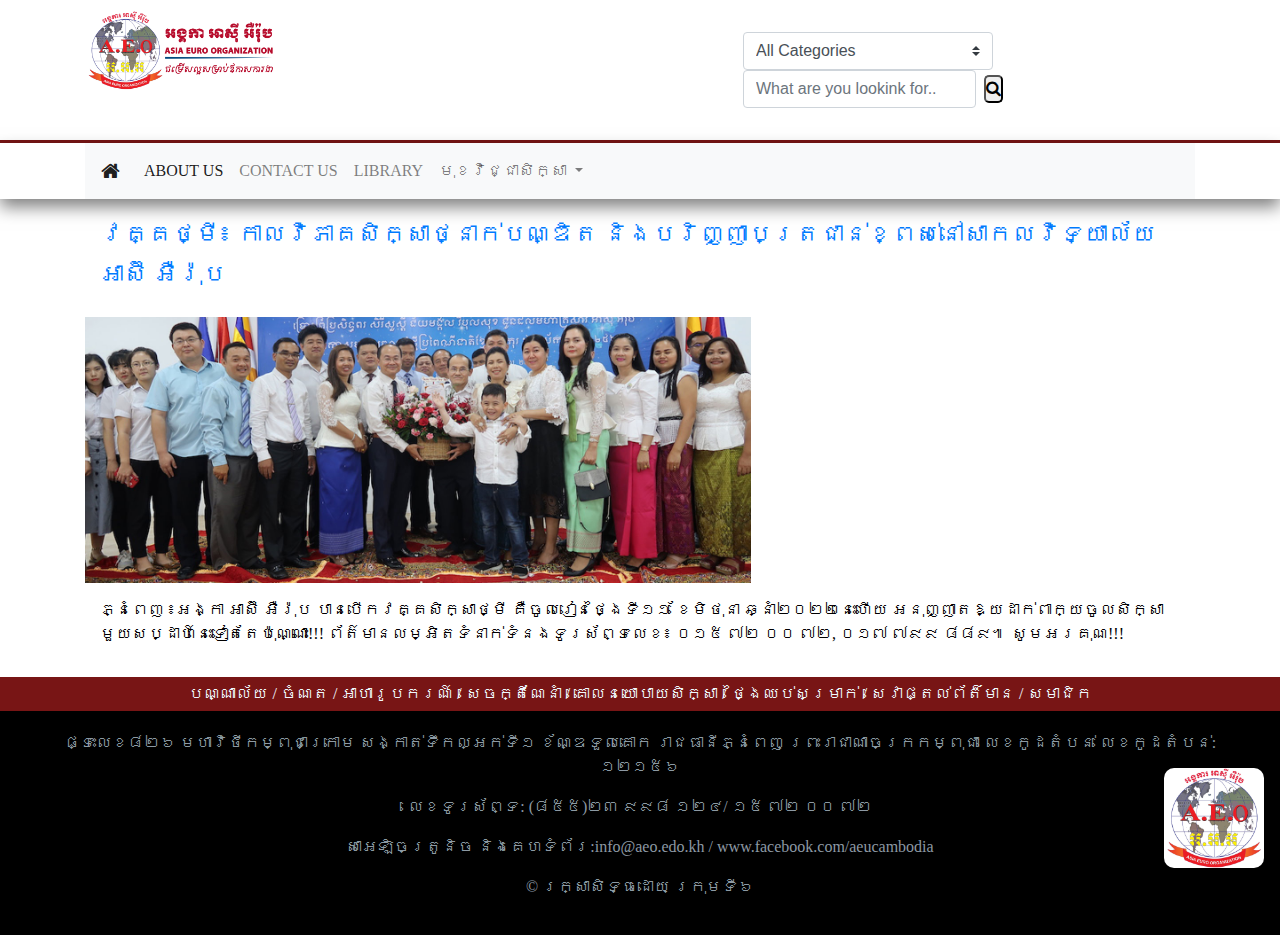
<file: box-1.html>
<!DOCTYPE html>
<html>
<head>
    <meta charset='utf-8'>
    <meta http-equiv='X-UA-Compatible' content='IE=edge'>
    <title>asia europ organization</title>
    <link rel="icon" href="images/logo.jpg">
    <meta name='viewport' content='width=device-width, initial-scale=1'>
    <link rel='stylesheet' type='text/css' media='screen' href='script/bootstrap.min.css'>
    <link rel='stylesheet' type='text/css' media='screen' href='style.css'>
    <link rel="stylesheet" href="https://cdnjs.cloudflare.com/ajax/libs/font-awesome/4.7.0/css/font-awesome.min.css">
    <script src='script/jquery-3.2.1.slim.min.js'></script>
    <script src='script/bootstrap.min.js'></script>
    <script src='script/popper.min.js'></script>
    <link rel="stylesheet" href="https://fonts.google.com/share?selection.family=Battambang:wght@100%7CKoulen">
    
</head>
<body>
    <!--Header-Start-->
    <div>
        <div class="container">
            <div class="row">
                <div class="p-2 col-lg-7">
                    <a href="#"><img src="images/logo-top.jpg" width="200px" alt=""></a>

                </div>
                <div class=" p-2 col-lg-5">
                 <!---Menu shearch-start-->
                   <form class="form-inline my-2 my-lg-4" id="sh-top">
                    <div class="input-group">
                        <select class="custom-select" id="inputGroupSelect04">
                          <option selected>All Categories</option>
                          <option value="1">About Us</option>
                          <option value="2">Contact Us</option>
                          <option value="3">Support Us</option>
                          <option value="3">Book</option>
                          <option value="3">Thai</option>
                          <option value="3">China</option>
                          <option value="3">English</option>
                          <option value="3">Computer...............................</option>
                        </select>
                      </div>
                    <input class="form-control mr-sm-2" type="search" placeholder="What are you lookink for.." aria-label="Search">
                    <button style=" border-radius:5px;" ><i class="fa fa-search"></i></button>
                </form>
                <!---Menu shearch-end-->
                </div>
            </div>
        </div>
    </div>  
    <!--Header-end-->
        <!---Menu-Sart-->
        <div class="sticky-top">
            <div class="row">
                <div class=" col-lg-12 bg-white ">
                    <div style="width: 100%; height:3px ; background-color:rgb(120, 21, 21) ;" ></div>
                    <div class="h-shadow" style="box-shadow: 0px 8px 16px 0px rgba(0,0,0,0.5);font-family:Koulen;">
        <div class="container">
                        <nav class=" navbar navbar-expand-lg navbar-light bg-light">
                            <a class="navbar-brand" href="index.html">
                                <i class="fa fa-home"></i>
                            </a>
                            <button class="navbar-toggler" type="button" data-toggle="collapse"
                                data-target="#navbarSupportedContent" aria-controls="navbarSupportedContent"
                                aria-expanded="false" aria-label="Toggle navigation">
                                <span class="navbar-toggler-icon"></span>
                            </button>
        
                            <div class="collapse navbar-collapse" id="navbarSupportedContent">
                                <ul class="navbar-nav mr-auto">
                                    <li class="nav-item active">
                                        <a class=" nav-link" href="aboutUs.html">ABOUT US<span class="sr-only">(current)</span></a>
                                    </li>
                                    <li class="nav-item">
                                        <a class="nav-link" href="contactUs.html">CONTACT US</a>
                                    </li>
                                    
                                    <li class="nav-item">
                                        <a class="nav-link" href="book.html">LIBRARY</a>
                                    </li>
                                    <li class="nav-item">
                                        
                                    <li class="nav-item dropdown">
                                        <a class="nav-link dropdown-toggle" href="major.html" id="navbarDropdown" role="button"
                                            data-toggle="dropdown" aria-haspopup="true" aria-expanded="false">
                                            មុខវិជ្ជាសិក្សា 
                                      </a>
                                        <div class="dropdown-menu" aria-labelledby="navbarDropdown">
                                            <a class="dropdown-item" href="e.html">ភាសារអង់គ្លេស</a>
                                            <a class="dropdown-item" href="thai.html">ភាសារថៃ</a>
                                            <a class="dropdown-item" href="china.html">ភាសារចិន</a>
                                            <div class="dropdown-divider"></div>
                                            <a class="dropdown-item" href="computer.html">កុំព្យូទ័រ</a>
                                        </div>
                                    </li>
    
                                </ul>
                                <form class="form-inline my-2 my-lg-0" id="sh-show">
                                    <input class="form-control mr-sm-2" type="search" placeholder="Search" aria-label="Search">
                                    <button class="btn btn-outline-success my-2 my-sm-0" type="submit">Search</button>
                                </form>
                            </div>
                        </nav>
        </div>
                    </div>
                    
                </div>
            </div>
        </div>
        <!---Menu-end-->
        <div class="container">
            <a href="box-1.html" class="c" style="font-family:Battambang; text-decoration: none; border-top:6px; ">
                    <div style="background-color:rgb(120, 21, 21) ;">
                    </div>
                  
                    <h4 style="font-family:Koulen; padding: 15px; line-height: 40px;">វគ្គថ្មី៖ កាលវិភាគសិក្សាថ្នាក់បណ្ឌិត និងបរិញ្ញាបត្រជាន់ខ្ពស់នៅសាកលវិទ្យាល័យ អាស៊ី អឺរ៉ុប</h4>

                    <img src="images/web-2.jpg" width="60%" alt="">
                    <p style="color:black; padding: 15px;" >ភ្នំពេញ ៖អង្កា អាស៊ី អឺរ៉ុប បានបើកវគ្គសិក្សាថ្មី គឺចូលរៀនថ្ងៃទី១១ ខែមិថុនា ឆ្នាំ២០២២នេះហើយ 
                        អនុញ្ញាតឱ្យដាក់ពាក្យចូលសិក្សាមួយសប្ដាហ៍នេះទៀតតែប៉ុណ្ណោះ!!!

                        ព័ត៌មានលម្អិតទំនាក់ទំនងទូរស័ព្ទលេខ៖ ០១៥ ៧២ ០០ ៧២, ០១៧ ៧៩៩ ៨៨៩៕ សូមអរគុណ!!!</p>
            </a>
        </div>
        <!--Footer-->
        <div class="row">
            <div class="col-lg-12">
                <div style="background-color:rgb(120, 21, 21) ;color:aliceblue;font-family:Battambang;height:auto;">
                        <center>
                            <p style="margin: 0; padding: 5px;">បណ្ណាល័យ  /  ចំណត  /  អាហារូបករណ៍  /  សេចក្តីណែនាំ  /  គោលនយោបាយសិក្សា  /  ថ្ងៃឈប់សម្រាក់  /  សេវាផ្តល់ព័ត៏មាន  /  សមាជិក</p>
                        </center>
                </div>
                <div style="width: 100%; height:auto;padding: 20px 50px;color: rgb(141, 153, 164); background-color:rgb(0, 0, 0) ;font-family: Battambang; ">
                    <center>
                        <p>ផ្ទះលេខ៨២៦ មហាវិថីកម្ពុជាក្រោម សង្កាត់ទឹកល្អក់ទី១ ខ័ណ្ឌទួលគោក រាជធានីភ្នំពេញ ព្រះរាជាណាចក្រកម្ពុជា លេខកូដតំបន់ លេខកូដតំបន់: ១២១៥៦</p>
                        <p>លេខទូរស័ព្ទ: (៨៥៥)២៣ ៩៩៨ ១២៤/ ១៥ ៧២ ០០ ៧២</p>
                        <p>សាអេឡិចត្រូនិច និងគេហទំព័រ:info@aeo.edo.kh / www.facebook.com/aeucambodia</p>
                        <p>© រក្សាសិទ្ធដោយ ក្រុមទី៦</p>
                    </center>
                </div>
            </div>
        </div>
        <!--Sticky Logo-->
        <a href="#">
            <div class="fixed-bottom p-3 mb-3 ">
                <img src="images/logo.jpg" width="100" style="float: right; border-radius:10px;box-shadow: 0px 8px 16px 0px rgba(0,0,0,0.2); " alt="">
            </div>
        </a>
    </div>
</body>
</html>
</file>
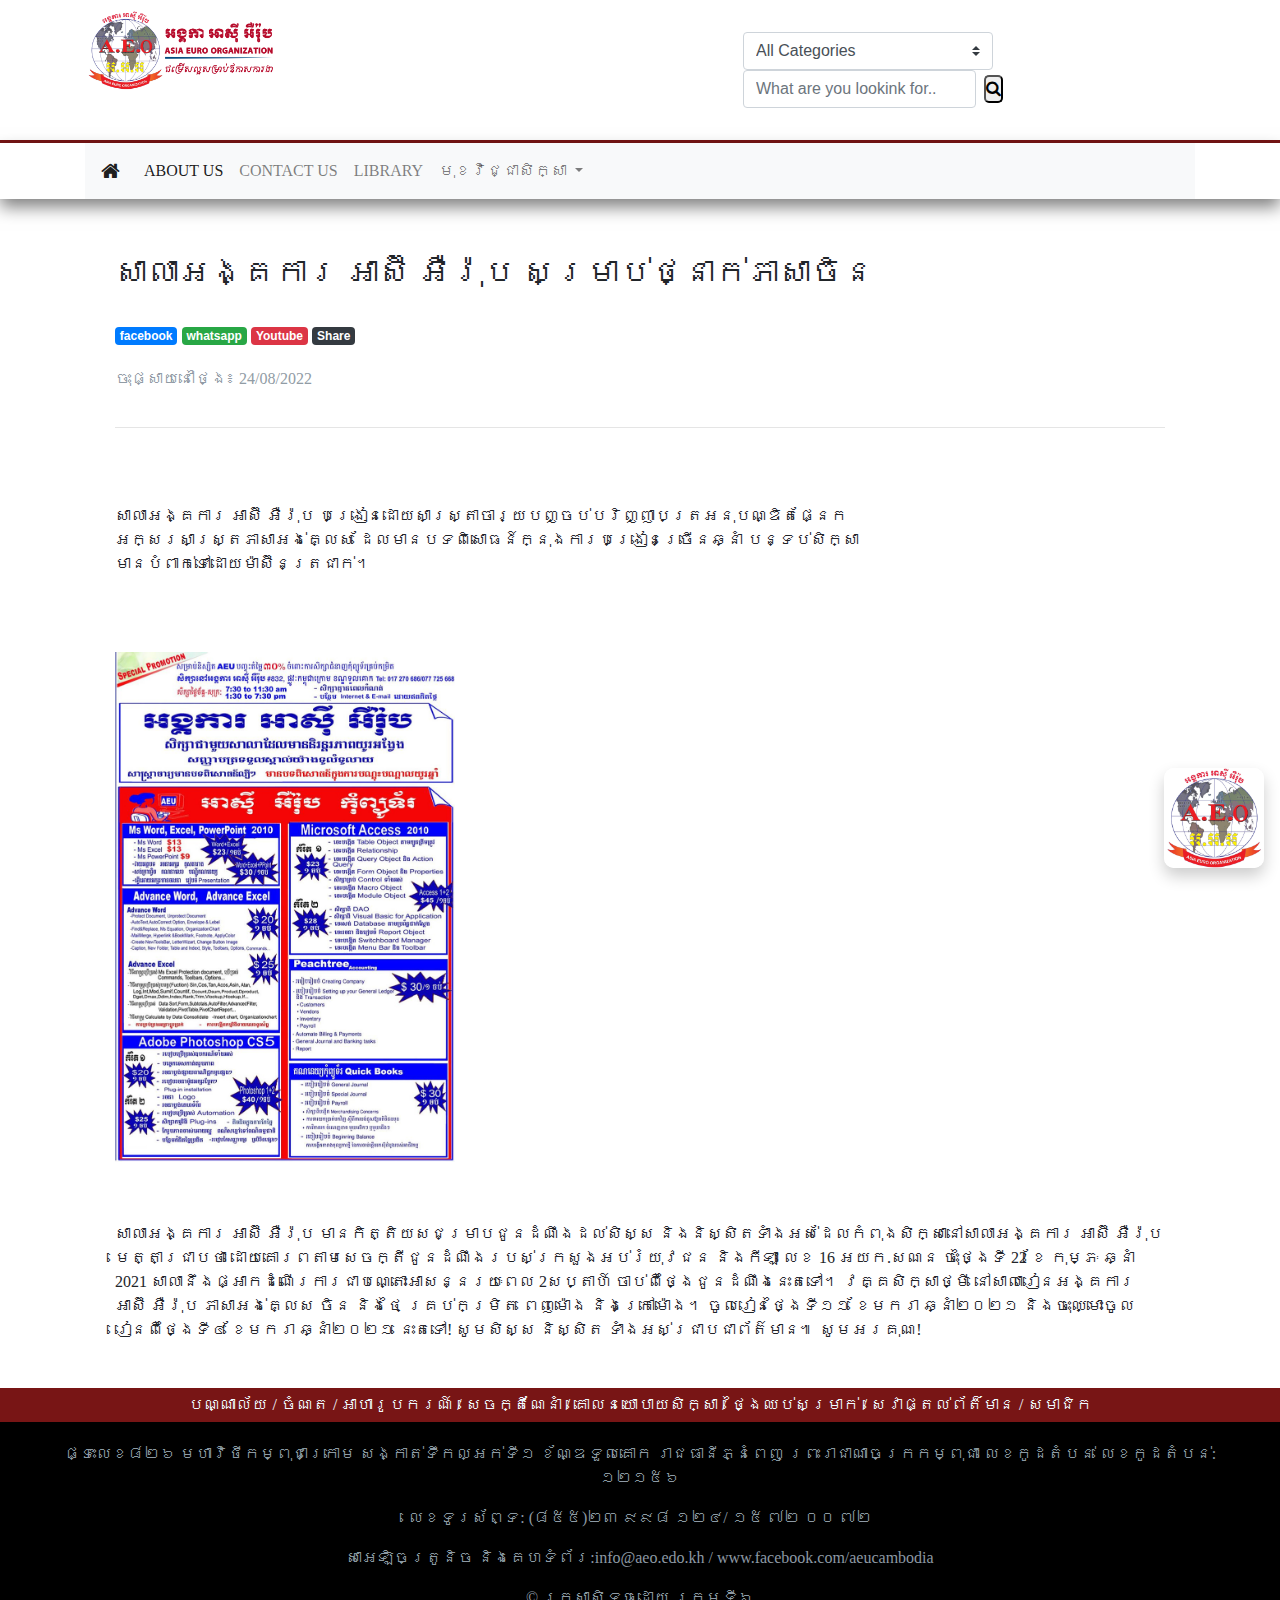
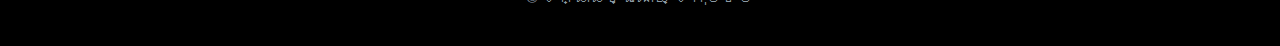
<file: china.html>
<!DOCTYPE html>
<html>
<head>
    <meta charset='utf-8'>
    <meta http-equiv='X-UA-Compatible' content='IE=edge'>
    <title>asia europ organization</title>
    <link rel="icon" href="images/logo.jpg">
    <meta name='viewport' content='width=device-width, initial-scale=1'>
    <link rel='stylesheet' type='text/css' media='screen' href='script/bootstrap.min.css'>
    <link rel='stylesheet' type='text/css' media='screen' href='style.css'>
    <link rel="stylesheet" href="https://cdnjs.cloudflare.com/ajax/libs/font-awesome/4.7.0/css/font-awesome.min.css">
    <script src='script/jquery-3.2.1.slim.min.js'></script>
    <script src='script/bootstrap.min.js'></script>
    <script src='script/popper.min.js'></script>
    <link rel="stylesheet" href="https://fonts.google.com/share?selection.family=Battambang:wght@100%7CKoulen">
    
</head>
<body>
   <!--Header-Start-->
   <div>
    <div class="container">
        <div class="row">
            <div class="p-2 col-lg-7">
                <a href="#"><img src="images/logo-top.jpg" width="200px" alt=""></a>

            </div>
            <div class=" p-2 col-lg-5">
             <!---Menu shearch-start-->
               <form class="form-inline my-2 my-lg-4" id="sh-top">
                <div class="input-group">
                    <select class="custom-select" id="inputGroupSelect04">
                      <option selected>All Categories</option>
                      <option value="1">About Us</option>
                      <option value="2">Contact Us</option>
                      <option value="3">Support Us</option>
                      <option value="3">Book</option>
                      <option value="3">Thai</option>
                      <option value="3">China</option>
                      <option value="3">English</option>
                      <option value="3">Computer...............................</option>
                    </select>
                  </div>
                <input class="form-control mr-sm-2" type="search" placeholder="What are you lookink for.." aria-label="Search">
                <button style=" border-radius:5px;" ><i class="fa fa-search"></i></button>
            </form>
            <!---Menu shearch-end-->
            </div>
        </div>
    </div>
</div>  
<!--Header-end-->
    <!---Menu-Sart-->
    <div class="sticky-top">
        <div class="row">
            <div class=" col-lg-12 bg-white ">
                <div style="width: 100%; height:3px ; background-color:rgb(120, 21, 21) ;" ></div>
                <div class="h-shadow" style="box-shadow: 0px 8px 16px 0px rgba(0,0,0,0.5);font-family:Koulen;">
    <div class="container">
                    <nav class=" navbar navbar-expand-lg navbar-light bg-light">
                        <a class="navbar-brand" href="index.html">
                            <i class="fa fa-home"></i>
                        </a>
                        <button class="navbar-toggler" type="button" data-toggle="collapse"
                            data-target="#navbarSupportedContent" aria-controls="navbarSupportedContent"
                            aria-expanded="false" aria-label="Toggle navigation">
                            <span class="navbar-toggler-icon"></span>
                        </button>
    
                        <div class="collapse navbar-collapse" id="navbarSupportedContent">
                            <ul class="navbar-nav mr-auto">
                                <li class="nav-item active">
                                    <a class=" nav-link" href="aboutUs.html">ABOUT US<span class="sr-only">(current)</span></a>
                                </li>
                                <li class="nav-item">
                                    <a class="nav-link" href="contactUs.html">CONTACT US</a>
                                </li>
                                
                                <li class="nav-item">
                                    <a class="nav-link" href="book.html">LIBRARY</a>
                                </li>
                                <li class="nav-item">
                                    
                                <li class="nav-item dropdown">
                                    <a class="nav-link dropdown-toggle" href="major.html" id="navbarDropdown" role="button"
                                        data-toggle="dropdown" aria-haspopup="true" aria-expanded="false">
                                        មុខវិជ្ជាសិក្សា 
                                  </a>
                                    <div class="dropdown-menu" aria-labelledby="navbarDropdown">
                                        <a class="dropdown-item" href="e.html">ភាសារអង់គ្លេស</a>
                                        <a class="dropdown-item" href="thai.html">ភាសារថៃ</a>
                                        <a class="dropdown-item" href="china.html">ភាសារចិន</a>
                                        <div class="dropdown-divider"></div>
                                        <a class="dropdown-item" href="computer.html">កុំព្យូទ័រ</a>
                                    </div>
                                </li>

                            </ul>
                            <form class="form-inline my-2 my-lg-0" id="sh-show">
                                <input class="form-control mr-sm-2" type="search" placeholder="Search" aria-label="Search">
                                <button class="btn btn-outline-success my-2 my-sm-0" type="submit">Search</button>
                            </form>
                        </div>
                    </nav>
    </div>
                </div>
                
            </div>
        </div>
    </div>
    <!---Menu-end-->
        <br>
        <div class="container">
            <!--Content-->
            <div style="padding: 30px;">
                <h2 style="font-family: Koulen;">
                   សាលាអង្គការ អាស៊ី អឺរ៉ុប សម្រាប់ថ្នាក់ភាសាចិន
                </h2>
                <br>
                <a href="#"><span class="badge badge-primary">facebook</span></a>
                <a href="#"><span class="badge badge-success">whatsapp</span></a>
                <a href="#"><span class="badge badge-danger">Youtube</span></a>
                <a href="#"><span class="badge badge-dark">Share</span></a>
                <p style="font-family: Battambang; padding: 20px 0px; color: rgb(145, 156, 165);">
                    ចុះផ្សាយ​នៅ​ថ្ងៃ៖ 24/08/2022 
                 </p>
                <hr>
            </div>
            <p style="font-family: Battambang;padding: 30px; ">
                សាលាអង្គការ អាស៊ី អឺរ៉ុប បង្រៀនដោយសាស្រ្តាចារ្យបញ្ចប់បរិញ្ញាបត្រអនុបណ្ឌិតផ្នែក <br> អក្សរសាស្ត្រភាសាអង់គ្លេស
                ដែលមានបទពិសោធន៍ក្នុងការបង្រៀនច្រើនឆ្នាំ បន្ទប់សិក្សា <br> មានបំពាក់ទៅដោយម៉ាស៊ីនត្រជាក់។
             </p>
                <img src="images/pic-AboutUs1.jpg" width="400px" style="padding: 30px;" alt="">
                <p style="font-family: Battambang;padding: 30px;">
                    សាលាអង្គការ អាស៊ី អឺរ៉ុប មានកិត្តិយសជម្រាបជូនដំណឹងដល់សិស្ស 
                    និងនិស្សិតទាំងអស់ដែលកំពុងសិក្សានៅសាលាអង្គការ អាស៊ី អឺរ៉ុប 
                    មេត្តាជ្រាបថា ដោយគោរពតាមសេចក្តីជូនដំណឹងរបស់ក្រសួងអប់រំយុវជន 
                    និងកីឡា លេខ 16 អយក.សណន ចុះថ្ងៃទី 22 ខែ កុម្ភៈ ឆ្នាំ 2021
                    សាលានឹងផ្អាកដំណើរការជាបណ្តោះអាសន្នរយៈពេល 2សប្តាហ៍ ចាប់ពីថ្ងៃជូនដំណឹងនេះតទៅ។
                    វគ្គសិក្សាថ្មី នៅសាលារៀនអង្គការ អាស៊ី អឺរ៉ុប ភាសាអង់គ្លេស ចិន និងថៃ គ្រប់កម្រិត ពេញម៉ោង និងក្រៅម៉ោង។
                    ចូលរៀនថ្ងៃទី១១ ខែមករា ឆ្នាំ២០២១
                    និងចុះឈ្មោះចូលរៀនពីថ្ងៃទី៤ ខែមករា ឆ្នាំ២០២១ នេះតទៅ!
                    សូមសិស្ស និស្សិត ទាំងអស់ជ្រាបជាព័ត៌មាន៕ 
                    សូមអរគុណ!
                 </p>
        
            </div>
        </div>
        <!--Footer-->
        <div class="row">
            <div class="col-lg-12">
                <div style="background-color:rgb(120, 21, 21) ;color:aliceblue;font-family:Battambang;height:auto;">
                        <center>
                            <p style="margin: 0; padding: 5px;">បណ្ណាល័យ  /  ចំណត  /  អាហារូបករណ៍  /  សេចក្តីណែនាំ  /  គោលនយោបាយសិក្សា  /  ថ្ងៃឈប់សម្រាក់  /  សេវាផ្តល់ព័ត៏មាន  /  សមាជិក</p>
                        </center>
                </div>
                <div style="width: 100%; height:auto;padding: 20px 50px;color: rgb(141, 153, 164); background-color:rgb(0, 0, 0) ;font-family: Battambang; ">
                    <center>
                        <p>ផ្ទះលេខ៨២៦ មហាវិថីកម្ពុជាក្រោម សង្កាត់ទឹកល្អក់ទី១ ខ័ណ្ឌទួលគោក រាជធានីភ្នំពេញ ព្រះរាជាណាចក្រកម្ពុជា លេខកូដតំបន់ លេខកូដតំបន់: ១២១៥៦</p>
                        <p>លេខទូរស័ព្ទ: (៨៥៥)២៣ ៩៩៨ ១២៤/ ១៥ ៧២ ០០ ៧២</p>
                        <p>សាអេឡិចត្រូនិច និងគេហទំព័រ:info@aeo.edo.kh / www.facebook.com/aeucambodia</p>
                        <p>© រក្សាសិទ្ធដោយ ក្រុមទី៦</p>
                    </center>
                </div>
            </div>
        </div>
        <!--Sticky Logo-->
        <a href="#">
            <div class="fixed-bottom p-3 mb-3 ">
                <img src="images/logo.jpg" width="100" style="float: right; border-radius:10px;box-shadow: 0px 8px 16px 0px rgba(0,0,0,0.2); " alt="">
            </div>
        </a>
    </div>
</body>
</html>
</file>
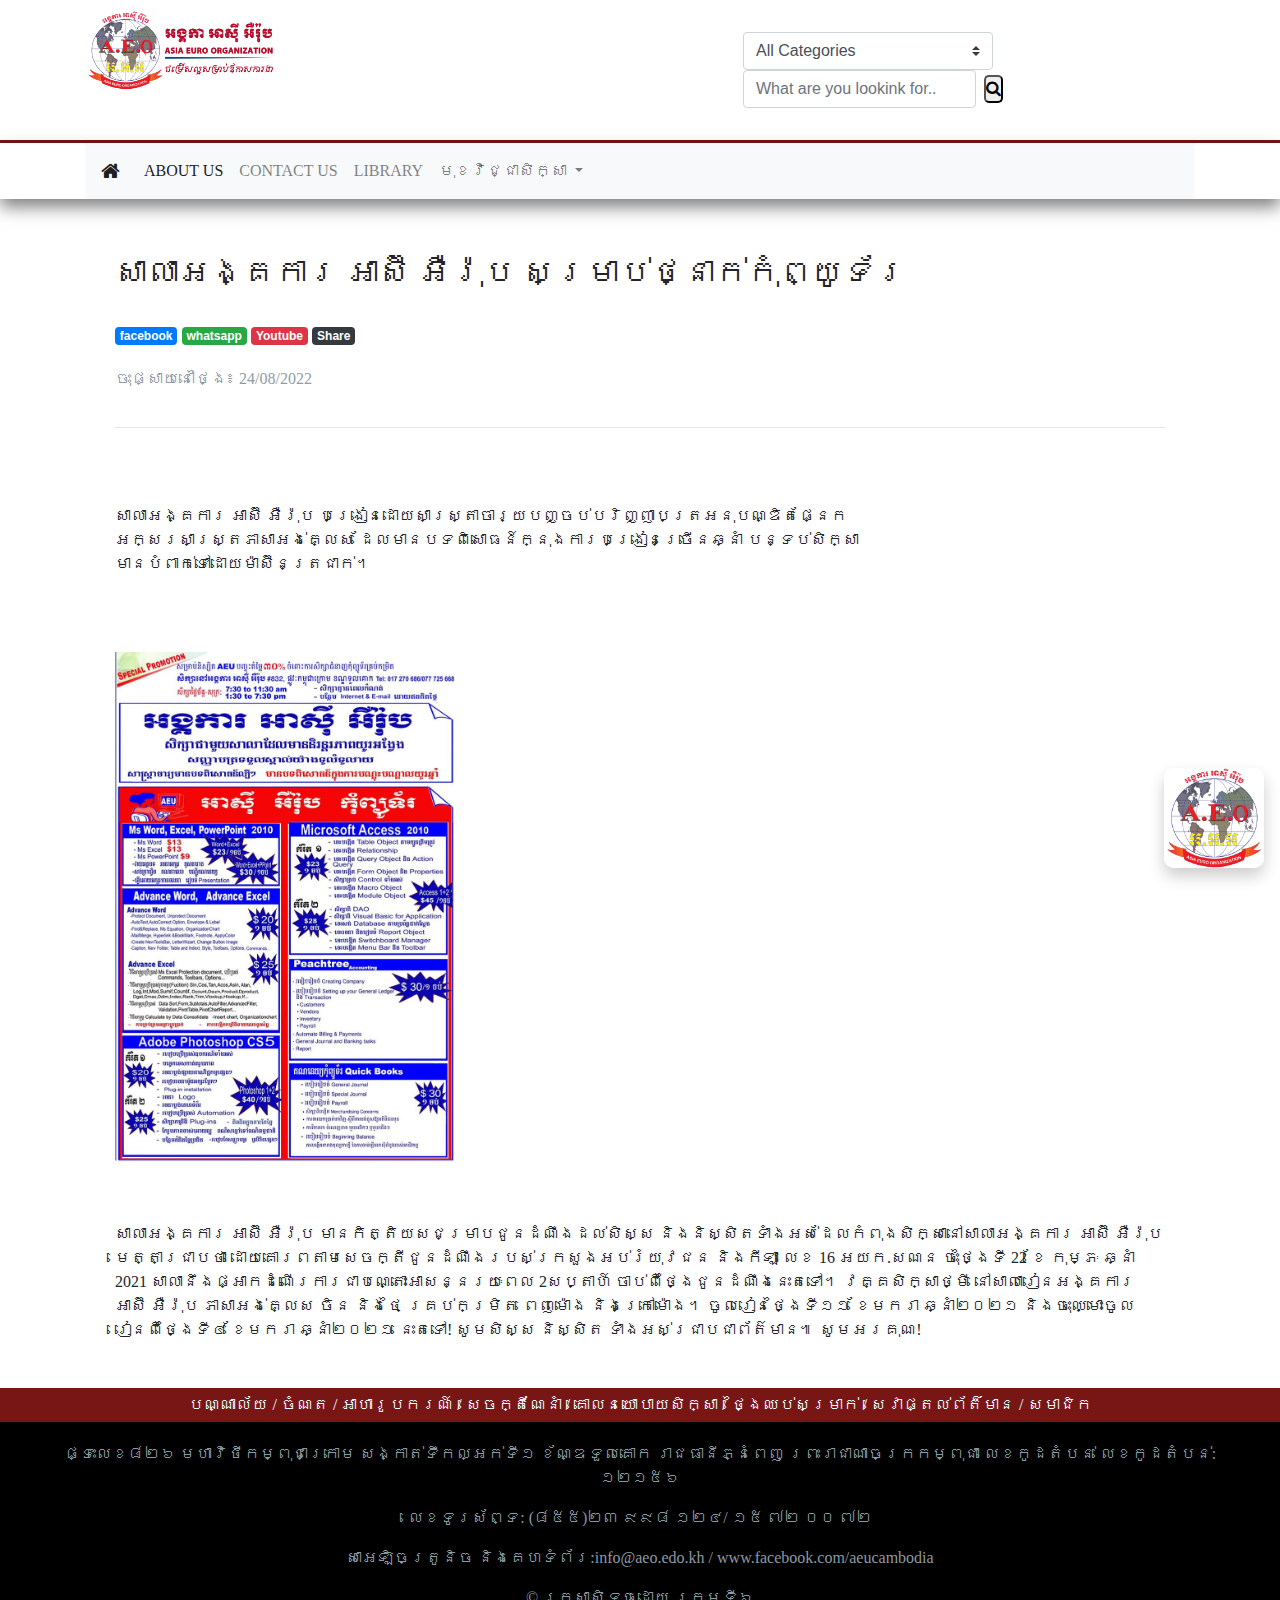
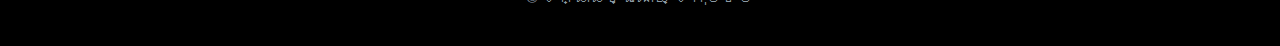
<file: computer.html>
<!DOCTYPE html>
<html>
<head>
    <meta charset='utf-8'>
    <meta http-equiv='X-UA-Compatible' content='IE=edge'>
    <title>asia europ organization</title>
    <link rel="icon" href="images/logo.jpg">
    <meta name='viewport' content='width=device-width, initial-scale=1'>
    <link rel='stylesheet' type='text/css' media='screen' href='script/bootstrap.min.css'>
    <link rel='stylesheet' type='text/css' media='screen' href='style.css'>
    <link rel="stylesheet" href="https://cdnjs.cloudflare.com/ajax/libs/font-awesome/4.7.0/css/font-awesome.min.css">
    <script src='script/jquery-3.2.1.slim.min.js'></script>
    <script src='script/bootstrap.min.js'></script>
    <script src='script/popper.min.js'></script>
    <link rel="stylesheet" href="https://fonts.google.com/share?selection.family=Battambang:wght@100%7CKoulen">
    
</head>
<body>
 <!--Header-Start-->
 <div>
    <div class="container">
        <div class="row">
            <div class="p-2 col-lg-7">
                <a href="#"><img src="images/logo-top.jpg" width="200px" alt=""></a>

            </div>
            <div class=" p-2 col-lg-5">
             <!---Menu shearch-start-->
               <form class="form-inline my-2 my-lg-4" id="sh-top">
                <div class="input-group">
                    <select class="custom-select" id="inputGroupSelect04">
                      <option selected>All Categories</option>
                      <option value="1">About Us</option>
                      <option value="2">Contact Us</option>
                      <option value="3">Support Us</option>
                      <option value="3">Book</option>
                      <option value="3">Thai</option>
                      <option value="3">China</option>
                      <option value="3">English</option>
                      <option value="3">Computer...............................</option>
                    </select>
                  </div>
                <input class="form-control mr-sm-2" type="search" placeholder="What are you lookink for.." aria-label="Search">
                <button style=" border-radius:5px;" ><i class="fa fa-search"></i></button>
            </form>
            <!---Menu shearch-end-->
            </div>
        </div>
    </div>
</div>  
<!--Header-end-->
    <!---Menu-Sart-->
    <div class="sticky-top">
        <div class="row">
            <div class=" col-lg-12 bg-white ">
                <div style="width: 100%; height:3px ; background-color:rgb(120, 21, 21) ;" ></div>
                <div class="h-shadow" style="box-shadow: 0px 8px 16px 0px rgba(0,0,0,0.5);font-family:Koulen;">
    <div class="container">
                    <nav class=" navbar navbar-expand-lg navbar-light bg-light">
                        <a class="navbar-brand" href="index.html">
                            <i class="fa fa-home"></i>
                        </a>
                        <button class="navbar-toggler" type="button" data-toggle="collapse"
                            data-target="#navbarSupportedContent" aria-controls="navbarSupportedContent"
                            aria-expanded="false" aria-label="Toggle navigation">
                            <span class="navbar-toggler-icon"></span>
                        </button>
    
                        <div class="collapse navbar-collapse" id="navbarSupportedContent">
                            <ul class="navbar-nav mr-auto">
                                <li class="nav-item active">
                                    <a class=" nav-link" href="aboutUs.html">ABOUT US<span class="sr-only">(current)</span></a>
                                </li>
                                <li class="nav-item">
                                    <a class="nav-link" href="contactUs.html">CONTACT US</a>
                                </li>
                                
                                <li class="nav-item">
                                    <a class="nav-link" href="book.html">LIBRARY</a>
                                </li>
                                <li class="nav-item">
                                    
                                <li class="nav-item dropdown">
                                    <a class="nav-link dropdown-toggle" href="major.html" id="navbarDropdown" role="button"
                                        data-toggle="dropdown" aria-haspopup="true" aria-expanded="false">
                                        មុខវិជ្ជាសិក្សា 
                                  </a>
                                    <div class="dropdown-menu" aria-labelledby="navbarDropdown">
                                        <a class="dropdown-item" href="e.html">ភាសារអង់គ្លេស</a>
                                        <a class="dropdown-item" href="thai.html">ភាសារថៃ</a>
                                        <a class="dropdown-item" href="china.html">ភាសារចិន</a>
                                        <div class="dropdown-divider"></div>
                                        <a class="dropdown-item" href="computer.html">កុំព្យូទ័រ</a>
                                    </div>
                                </li>

                            </ul>
                            <form class="form-inline my-2 my-lg-0" id="sh-show">
                                <input class="form-control mr-sm-2" type="search" placeholder="Search" aria-label="Search">
                                <button class="btn btn-outline-success my-2 my-sm-0" type="submit">Search</button>
                            </form>
                        </div>
                    </nav>
    </div>
                </div>
                
            </div>
        </div>
    </div>
    <!---Menu-end-->
        <br>
        <div class="container">
            <!--Content-->
            <div style="padding: 30px;">
                <h2 style="font-family: Koulen;">
                   សាលាអង្គការ អាស៊ី អឺរ៉ុប សម្រាប់ថ្នាក់កុំព្យូទ័រ
                </h2>
                <br>
                <a href="#"><span class="badge badge-primary">facebook</span></a>
                <a href="#"><span class="badge badge-success">whatsapp</span></a>
                <a href="#"><span class="badge badge-danger">Youtube</span></a>
                <a href="#"><span class="badge badge-dark">Share</span></a>
                <p style="font-family: Battambang; padding: 20px 0px; color: rgb(145, 156, 165);">
                    ចុះផ្សាយ​នៅ​ថ្ងៃ៖ 24/08/2022 
                 </p>
                <hr>
            </div>
            <p style="font-family: Battambang;padding: 30px; ">
                សាលាអង្គការ អាស៊ី អឺរ៉ុប បង្រៀនដោយសាស្រ្តាចារ្យបញ្ចប់បរិញ្ញាបត្រអនុបណ្ឌិតផ្នែក <br> អក្សរសាស្ត្រភាសាអង់គ្លេស
                ដែលមានបទពិសោធន៍ក្នុងការបង្រៀនច្រើនឆ្នាំ បន្ទប់សិក្សា <br> មានបំពាក់ទៅដោយម៉ាស៊ីនត្រជាក់។
             </p>
                <img src="images/pic-AboutUs1.jpg " width="400px" style="padding: 30px;" alt="">
                <p style="font-family: Battambang;padding: 30px;">
                    សាលាអង្គការ អាស៊ី អឺរ៉ុប មានកិត្តិយសជម្រាបជូនដំណឹងដល់សិស្ស 
                    និងនិស្សិតទាំងអស់ដែលកំពុងសិក្សានៅសាលាអង្គការ អាស៊ី អឺរ៉ុប 
                    មេត្តាជ្រាបថា ដោយគោរពតាមសេចក្តីជូនដំណឹងរបស់ក្រសួងអប់រំយុវជន 
                    និងកីឡា លេខ 16 អយក.សណន ចុះថ្ងៃទី 22 ខែ កុម្ភៈ ឆ្នាំ 2021
                    សាលានឹងផ្អាកដំណើរការជាបណ្តោះអាសន្នរយៈពេល 2សប្តាហ៍ ចាប់ពីថ្ងៃជូនដំណឹងនេះតទៅ។
                    វគ្គសិក្សាថ្មី នៅសាលារៀនអង្គការ អាស៊ី អឺរ៉ុប ភាសាអង់គ្លេស ចិន និងថៃ គ្រប់កម្រិត ពេញម៉ោង និងក្រៅម៉ោង។
                    ចូលរៀនថ្ងៃទី១១ ខែមករា ឆ្នាំ២០២១
                    និងចុះឈ្មោះចូលរៀនពីថ្ងៃទី៤ ខែមករា ឆ្នាំ២០២១ នេះតទៅ!
                    សូមសិស្ស និស្សិត ទាំងអស់ជ្រាបជាព័ត៌មាន៕ 
                    សូមអរគុណ!
                 </p>
        
            </div>
        </div>
        <!--Footer-->
        <div class="row">
            <div class="col-lg-12">
                <div style="background-color:rgb(120, 21, 21) ;color:aliceblue;font-family:Battambang;height:auto;">
                        <center>
                            <p style="margin: 0; padding: 5px;">បណ្ណាល័យ  /  ចំណត  /  អាហារូបករណ៍  /  សេចក្តីណែនាំ  /  គោលនយោបាយសិក្សា  /  ថ្ងៃឈប់សម្រាក់  /  សេវាផ្តល់ព័ត៏មាន  /  សមាជិក</p>
                        </center>
                </div>
                <div style="width: 100%; height:auto;padding: 20px 50px;color: rgb(141, 153, 164); background-color:rgb(0, 0, 0) ;font-family: Battambang; ">
                    <center>
                        <p>ផ្ទះលេខ៨២៦ មហាវិថីកម្ពុជាក្រោម សង្កាត់ទឹកល្អក់ទី១ ខ័ណ្ឌទួលគោក រាជធានីភ្នំពេញ ព្រះរាជាណាចក្រកម្ពុជា លេខកូដតំបន់ លេខកូដតំបន់: ១២១៥៦</p>
                        <p>លេខទូរស័ព្ទ: (៨៥៥)២៣ ៩៩៨ ១២៤/ ១៥ ៧២ ០០ ៧២</p>
                        <p>សាអេឡិចត្រូនិច និងគេហទំព័រ:info@aeo.edo.kh / www.facebook.com/aeucambodia</p>
                        <p>© រក្សាសិទ្ធដោយ ក្រុមទី៦</p>
                    </center>
                </div>
            </div>
        </div>
        <!--Sticky Logo-->
        <a href="#">
            <div class="fixed-bottom p-3 mb-3 ">
                <img src="images/logo.jpg" width="100" style="float: right; border-radius:10px;box-shadow: 0px 8px 16px 0px rgba(0,0,0,0.2); " alt="">
            </div>
        </a>
    </div>
</body>
</html>
</file>
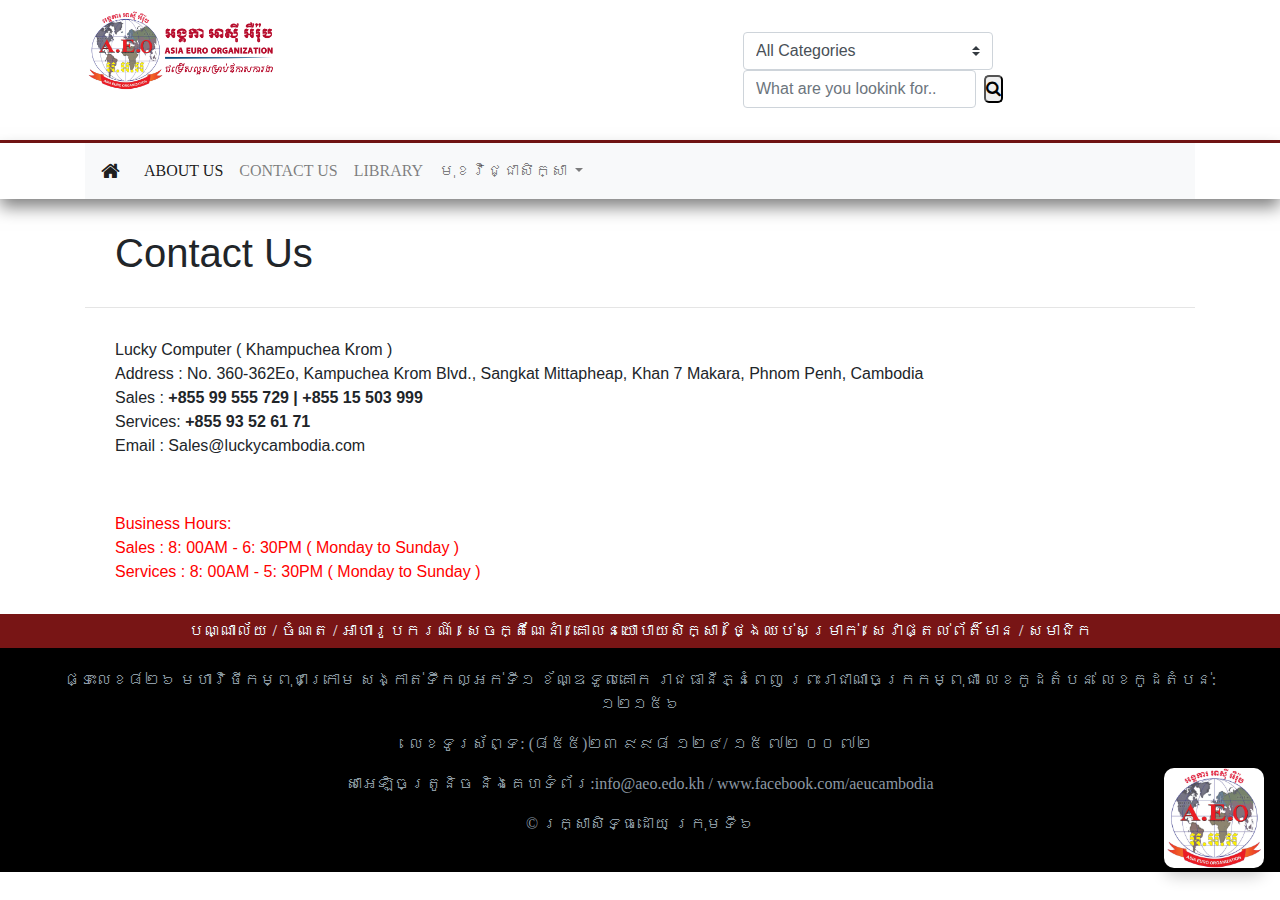
<file: contactUs.html>
<!DOCTYPE html>
<html>
<head>
    <meta charset='utf-8'>
    <meta http-equiv='X-UA-Compatible' content='IE=edge'>
    <title>asia europ organization</title>
    <link rel="icon" href="images/logo.jpg">
    <link rel="stylesheet" href="images/logo.jpg">
    <meta name='viewport' content='width=device-width, initial-scale=1'>
    <link rel='stylesheet' type='text/css' media='screen' href='script/bootstrap.min.css'>
    <link rel='stylesheet' type='text/css' media='screen' href='style.css'>
    <link rel="stylesheet" href="https://cdnjs.cloudflare.com/ajax/libs/font-awesome/4.7.0/css/font-awesome.min.css">
    <script src='script/jquery-3.2.1.slim.min.js'></script>
    <script src='script/bootstrap.min.js'></script>
    <script src='script/popper.min.js'></script>
    <link rel="stylesheet" href="https://fonts.google.com/share?selection.family=Battambang:wght@100%7CKoulen">
</head>
<body>
   <!--Header-Start-->
   <div>
    <div class="container">
        <div class="row">
            <div class="p-2 col-lg-7">
                <a href="#"><img src="images/logo-top.jpg" width="200px" alt=""></a>

            </div>
            <div class=" p-2 col-lg-5">
             <!---Menu shearch-start-->
               <form class="form-inline my-2 my-lg-4" id="sh-top">
                <div class="input-group">
                    <select class="custom-select" id="inputGroupSelect04">
                      <option selected>All Categories</option>
                      <option value="1">About Us</option>
                      <option value="2">Contact Us</option>
                      <option value="3">Support Us</option>
                      <option value="3">Book</option>
                      <option value="3">Thai</option>
                      <option value="3">China</option>
                      <option value="3">English</option>
                      <option value="3">Computer...............................</option>
                    </select>
                  </div>
                <input class="form-control mr-sm-2" type="search" placeholder="What are you lookink for.." aria-label="Search">
                <button style=" border-radius:5px;" ><i class="fa fa-search"></i></button>
            </form>
            <!---Menu shearch-end-->
            </div>
        </div>
    </div>
</div>  
<!--Header-end-->
    <!---Menu-Sart-->
    <div class="sticky-top">
        <div class="row">
            <div class=" col-lg-12 bg-white ">
                <div style="width: 100%; height:3px ; background-color:rgb(120, 21, 21) ;" ></div>
                <div class="h-shadow" style="box-shadow: 0px 8px 16px 0px rgba(0,0,0,0.5);font-family:Koulen;">
    <div class="container">
                    <nav class=" navbar navbar-expand-lg navbar-light bg-light">
                        <a class="navbar-brand" href="index.html">
                            <i class="fa fa-home"></i>
                        </a>
                        <button class="navbar-toggler" type="button" data-toggle="collapse"
                            data-target="#navbarSupportedContent" aria-controls="navbarSupportedContent"
                            aria-expanded="false" aria-label="Toggle navigation">
                            <span class="navbar-toggler-icon"></span>
                        </button>
    
                        <div class="collapse navbar-collapse" id="navbarSupportedContent">
                            <ul class="navbar-nav mr-auto">
                                <li class="nav-item active">
                                    <a class=" nav-link" href="aboutUs.html">ABOUT US<span class="sr-only">(current)</span></a>
                                </li>
                                <li class="nav-item">
                                    <a class="nav-link" href="contactUs.html">CONTACT US</a>
                                </li>
                                
                                <li class="nav-item">
                                    <a class="nav-link" href="book.html">LIBRARY</a>
                                </li>
                                <li class="nav-item">
                                    
                                <li class="nav-item dropdown">
                                    <a class="nav-link dropdown-toggle" href="major.html" id="navbarDropdown" role="button"
                                        data-toggle="dropdown" aria-haspopup="true" aria-expanded="false">
                                        មុខវិជ្ជាសិក្សា 
                                  </a>
                                    <div class="dropdown-menu" aria-labelledby="navbarDropdown">
                                        <a class="dropdown-item" href="e.html">ភាសារអង់គ្លេស</a>
                                        <a class="dropdown-item" href="thai.html">ភាសារថៃ</a>
                                        <a class="dropdown-item" href="china.html">ភាសារចិន</a>
                                        <div class="dropdown-divider"></div>
                                        <a class="dropdown-item" href="computer.html">កុំព្យូទ័រ</a>
                                    </div>
                                </li>

                            </ul>
                            <form class="form-inline my-2 my-lg-0" id="sh-show">
                                <input class="form-control mr-sm-2" type="search" placeholder="Search" aria-label="Search">
                                <button class="btn btn-outline-success my-2 my-sm-0" type="submit">Search</button>
                            </form>
                        </div>
                    </nav>
    </div>
                </div>
                
            </div>
        </div>
    </div>
    <!---Menu-end-->
        <div class="container">
            <h1 style="margin: 30px;">Contact Us</h1>
            <hr>
            <p style="margin: 30px;">
              Lucky Computer ( Khampuchea Krom ) <br>
              Address : No. 360-362Eo, Kampuchea Krom Blvd., Sangkat Mittapheap, Khan 7 Makara, Phnom Penh, Cambodia <br>
              Sales   : <b> +855 99 555 729 | +855 15 503 999</b> <br>
              Services: <b>+855 93 52 61 71 </b> <br>
              Email   : Sales@luckycambodia.com <br> <br>
             </p>
             <p style="margin: 30px; color: red">
              Business Hours: <br>
              Sales       : 8: 00AM - 6: 30PM ( Monday to Sunday ) <br>
              Services : 8: 00AM - 5: 30PM ( Monday to Sunday ) <br>
            </p>
          </div>
        
             
        </div>
            <!--Footer-->
        <div class="row">
            <div class="col-lg-12">
                <div style="background-color:rgb(120, 21, 21) ;color:aliceblue;font-family:Battambang;height:auto;">
                        <center>
                            <p style="margin: 0; padding: 5px;">បណ្ណាល័យ  /  ចំណត  /  អាហារូបករណ៍  /  សេចក្តីណែនាំ  /  គោលនយោបាយសិក្សា  /  ថ្ងៃឈប់សម្រាក់  /  សេវាផ្តល់ព័ត៏មាន  /  សមាជិក</p>
                        </center>
                </div>
                <div style="width: 100%; height:auto;padding: 20px 50px;color: rgb(141, 153, 164); background-color:rgb(0, 0, 0) ;font-family: Battambang; ">
                    <center>
                        <p>ផ្ទះលេខ៨២៦ មហាវិថីកម្ពុជាក្រោម សង្កាត់ទឹកល្អក់ទី១ ខ័ណ្ឌទួលគោក រាជធានីភ្នំពេញ ព្រះរាជាណាចក្រកម្ពុជា លេខកូដតំបន់ លេខកូដតំបន់: ១២១៥៦</p>
                        <p>លេខទូរស័ព្ទ: (៨៥៥)២៣ ៩៩៨ ១២៤/ ១៥ ៧២ ០០ ៧២</p>
                        <p>សាអេឡិចត្រូនិច និងគេហទំព័រ:info@aeo.edo.kh / www.facebook.com/aeucambodia</p>
                        <p>© រក្សាសិទ្ធដោយ ក្រុមទី៦</p>
                    </center>
                </div>
            </div>
        </div>
        <!--Sticky Logo-->
        <a href="#">
            <div class="fixed-bottom p-3 mb-3 ">
                <img src="images/logo.jpg" width="100" style="float: right; border-radius:10px;box-shadow: 0px 8px 16px 0px rgba(0,0,0,0.2); " alt="">
            </div>
        </a>
    </div>
</body>
</html>
</file>
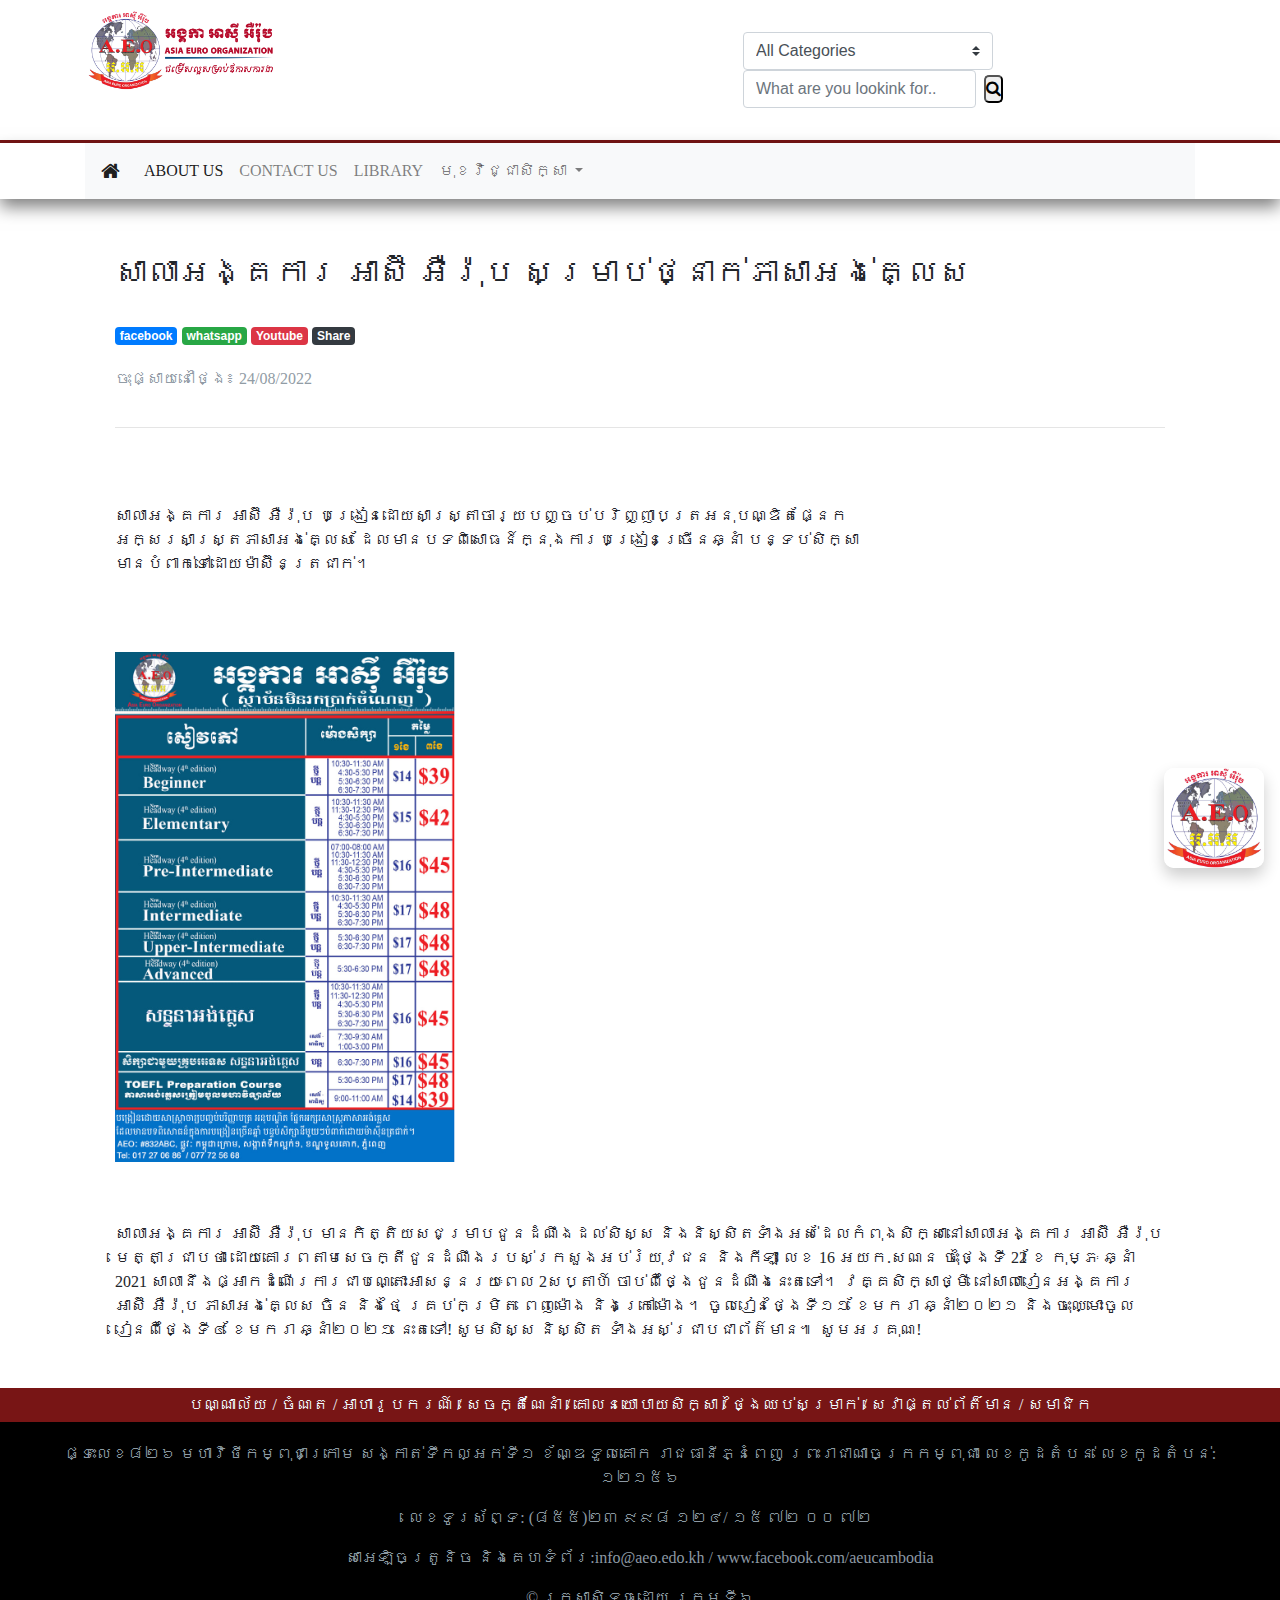
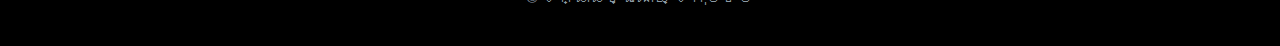
<file: e.html>
<!DOCTYPE html>
<html>
<head>
    <meta charset='utf-8'>
    <meta http-equiv='X-UA-Compatible' content='IE=edge'>
    <title>asia europ organization</title>
    <link rel="icon" href="images/logo.jpg">
    <meta name='viewport' content='width=device-width, initial-scale=1'>
    <link rel='stylesheet' type='text/css' media='screen' href='script/bootstrap.min.css'>
    <link rel='stylesheet' type='text/css' media='screen' href='style.css'>
    <link rel="stylesheet" href="https://cdnjs.cloudflare.com/ajax/libs/font-awesome/4.7.0/css/font-awesome.min.css">
    <script src='script/jquery-3.2.1.slim.min.js'></script>
    <script src='script/bootstrap.min.js'></script>
    <script src='script/popper.min.js'></script>
    <link rel="stylesheet" href="https://fonts.google.com/share?selection.family=Battambang:wght@100%7CKoulen">
    
</head>
<body>
    <!--Header-Start-->
    <div>
        <div class="container">
            <div class="row">
                <div class="p-2 col-lg-7">
                    <a href="#"><img src="images/logo-top.jpg" width="200px" alt=""></a>

                </div>
                <div class=" p-2 col-lg-5">
                 <!---Menu shearch-start-->
                   <form class="form-inline my-2 my-lg-4" id="sh-top">
                    <div class="input-group">
                        <select class="custom-select" id="inputGroupSelect04">
                          <option selected>All Categories</option>
                          <option value="1">About Us</option>
                          <option value="2">Contact Us</option>
                          <option value="3">Support Us</option>
                          <option value="3">Book</option>
                          <option value="3">Thai</option>
                          <option value="3">China</option>
                          <option value="3">English</option>
                          <option value="3">Computer...............................</option>
                        </select>
                      </div>
                    <input class="form-control mr-sm-2" type="search" placeholder="What are you lookink for.." aria-label="Search">
                    <button style=" border-radius:5px;" ><i class="fa fa-search"></i></button>
                </form>
                <!---Menu shearch-end-->
                </div>
            </div>
        </div>
    </div>  
    <!--Header-end-->
        <!---Menu-Sart-->
        <div class="sticky-top">
            <div class="row">
                <div class=" col-lg-12 bg-white ">
                    <div style="width: 100%; height:3px ; background-color:rgb(120, 21, 21) ;" ></div>
                    <div class="h-shadow" style="box-shadow: 0px 8px 16px 0px rgba(0,0,0,0.5);font-family:Koulen;">
        <div class="container">
                        <nav class=" navbar navbar-expand-lg navbar-light bg-light">
                            <a class="navbar-brand" href="index.html">
                                <i class="fa fa-home"></i>
                            </a>
                            <button class="navbar-toggler" type="button" data-toggle="collapse"
                                data-target="#navbarSupportedContent" aria-controls="navbarSupportedContent"
                                aria-expanded="false" aria-label="Toggle navigation">
                                <span class="navbar-toggler-icon"></span>
                            </button>
        
                            <div class="collapse navbar-collapse" id="navbarSupportedContent">
                                <ul class="navbar-nav mr-auto">
                                    <li class="nav-item active">
                                        <a class=" nav-link" href="aboutUs.html">ABOUT US<span class="sr-only">(current)</span></a>
                                    </li>
                                    <li class="nav-item">
                                        <a class="nav-link" href="contactUs.html">CONTACT US</a>
                                    </li>
                                    
                                    <li class="nav-item">
                                        <a class="nav-link" href="book.html">LIBRARY</a>
                                    </li>
                                    <li class="nav-item">
                                        
                                    <li class="nav-item dropdown">
                                        <a class="nav-link dropdown-toggle" href="major.html" id="navbarDropdown" role="button"
                                            data-toggle="dropdown" aria-haspopup="true" aria-expanded="false">
                                            មុខវិជ្ជាសិក្សា 
                                      </a>
                                        <div class="dropdown-menu" aria-labelledby="navbarDropdown">
                                            <a class="dropdown-item" href="e.html">ភាសារអង់គ្លេស</a>
                                            <a class="dropdown-item" href="thai.html">ភាសារថៃ</a>
                                            <a class="dropdown-item" href="china.html">ភាសារចិន</a>
                                            <div class="dropdown-divider"></div>
                                            <a class="dropdown-item" href="computer.html">កុំព្យូទ័រ</a>
                                        </div>
                                    </li>
    
                                </ul>
                                <form class="form-inline my-2 my-lg-0" id="sh-show">
                                    <input class="form-control mr-sm-2" type="search" placeholder="Search" aria-label="Search">
                                    <button class="btn btn-outline-success my-2 my-sm-0" type="submit">Search</button>
                                </form>
                            </div>
                        </nav>
        </div>
                    </div>
                    
                </div>
            </div>
        </div>
        <!---Menu-end-->
        <br>
    <div class="container">
        <!--Content-->
        <div style="padding: 30px;">
            <h2 style="font-family: Koulen;">
               សាលាអង្គការ អាស៊ី អឺរ៉ុប សម្រាប់ថ្នាក់ភាសាអង់គ្លេស
            </h2>
            <br>
            <a href="#"><span class="badge badge-primary">facebook</span></a>
            <a href="#"><span class="badge badge-success">whatsapp</span></a>
            <a href="#"><span class="badge badge-danger">Youtube</span></a>
            <a href="#"><span class="badge badge-dark">Share</span></a>
            <p style="font-family: Battambang; padding: 20px 0px; color: rgb(145, 156, 165);">
                ចុះផ្សាយ​នៅ​ថ្ងៃ៖ 24/08/2022 
             </p>
            <hr>
        </div>
        <p style="font-family: Battambang;padding: 30px; ">
            សាលាអង្គការ អាស៊ី អឺរ៉ុប បង្រៀនដោយសាស្រ្តាចារ្យបញ្ចប់បរិញ្ញាបត្រអនុបណ្ឌិតផ្នែក <br> អក្សរសាស្ត្រភាសាអង់គ្លេស
            ដែលមានបទពិសោធន៍ក្នុងការបង្រៀនច្រើនឆ្នាំ បន្ទប់សិក្សា <br> មានបំពាក់ទៅដោយម៉ាស៊ីនត្រជាក់។
         </p>
            <img src="images/Pic price2.jpg" width="400px" style="padding: 30px;" alt="">
            <p style="font-family: Battambang;padding: 30px;">
                សាលាអង្គការ អាស៊ី អឺរ៉ុប មានកិត្តិយសជម្រាបជូនដំណឹងដល់សិស្ស 
                និងនិស្សិតទាំងអស់ដែលកំពុងសិក្សានៅសាលាអង្គការ អាស៊ី អឺរ៉ុប 
                មេត្តាជ្រាបថា ដោយគោរពតាមសេចក្តីជូនដំណឹងរបស់ក្រសួងអប់រំយុវជន 
                និងកីឡា លេខ 16 អយក.សណន ចុះថ្ងៃទី 22 ខែ កុម្ភៈ ឆ្នាំ 2021
                សាលានឹងផ្អាកដំណើរការជាបណ្តោះអាសន្នរយៈពេល 2សប្តាហ៍ ចាប់ពីថ្ងៃជូនដំណឹងនេះតទៅ។
                វគ្គសិក្សាថ្មី នៅសាលារៀនអង្គការ អាស៊ី អឺរ៉ុប ភាសាអង់គ្លេស ចិន និងថៃ គ្រប់កម្រិត ពេញម៉ោង និងក្រៅម៉ោង។
                ចូលរៀនថ្ងៃទី១១ ខែមករា ឆ្នាំ២០២១
                និងចុះឈ្មោះចូលរៀនពីថ្ងៃទី៤ ខែមករា ឆ្នាំ២០២១ នេះតទៅ!
                សូមសិស្ស និស្សិត ទាំងអស់ជ្រាបជាព័ត៌មាន៕ 
                សូមអរគុណ!
             </p>
    
        </div>
    </div>
        <!--Footer-->
        <div class="row">
            <div class="col-lg-12">
                <div style="background-color:rgb(120, 21, 21) ;color:aliceblue;font-family:Battambang;height:auto;">
                        <center>
                            <p style="margin: 0; padding: 5px;">បណ្ណាល័យ  /  ចំណត  /  អាហារូបករណ៍  /  សេចក្តីណែនាំ  /  គោលនយោបាយសិក្សា  /  ថ្ងៃឈប់សម្រាក់  /  សេវាផ្តល់ព័ត៏មាន  /  សមាជិក</p>
                        </center>
                </div>
                <div style="width: 100%; height:auto;padding: 20px 50px;color: rgb(141, 153, 164); background-color:rgb(0, 0, 0) ;font-family: Battambang; ">
                    <center>
                        <p>ផ្ទះលេខ៨២៦ មហាវិថីកម្ពុជាក្រោម សង្កាត់ទឹកល្អក់ទី១ ខ័ណ្ឌទួលគោក រាជធានីភ្នំពេញ ព្រះរាជាណាចក្រកម្ពុជា លេខកូដតំបន់ លេខកូដតំបន់: ១២១៥៦</p>
                        <p>លេខទូរស័ព្ទ: (៨៥៥)២៣ ៩៩៨ ១២៤/ ១៥ ៧២ ០០ ៧២</p>
                        <p>សាអេឡិចត្រូនិច និងគេហទំព័រ:info@aeo.edo.kh / www.facebook.com/aeucambodia</p>
                        <p>© រក្សាសិទ្ធដោយ ក្រុមទី៦</p>
                    </center>
                </div>
            </div>
        </div>
        <!--Sticky Logo-->
        <a href="#">
            <div class="fixed-bottom p-3 mb-3 ">
                <img src="images/logo.jpg" width="100" style="float: right; border-radius:10px;box-shadow: 0px 8px 16px 0px rgba(0,0,0,0.2); " alt="">
            </div>
        </a>
    </div>
</body>
</html>
</file>
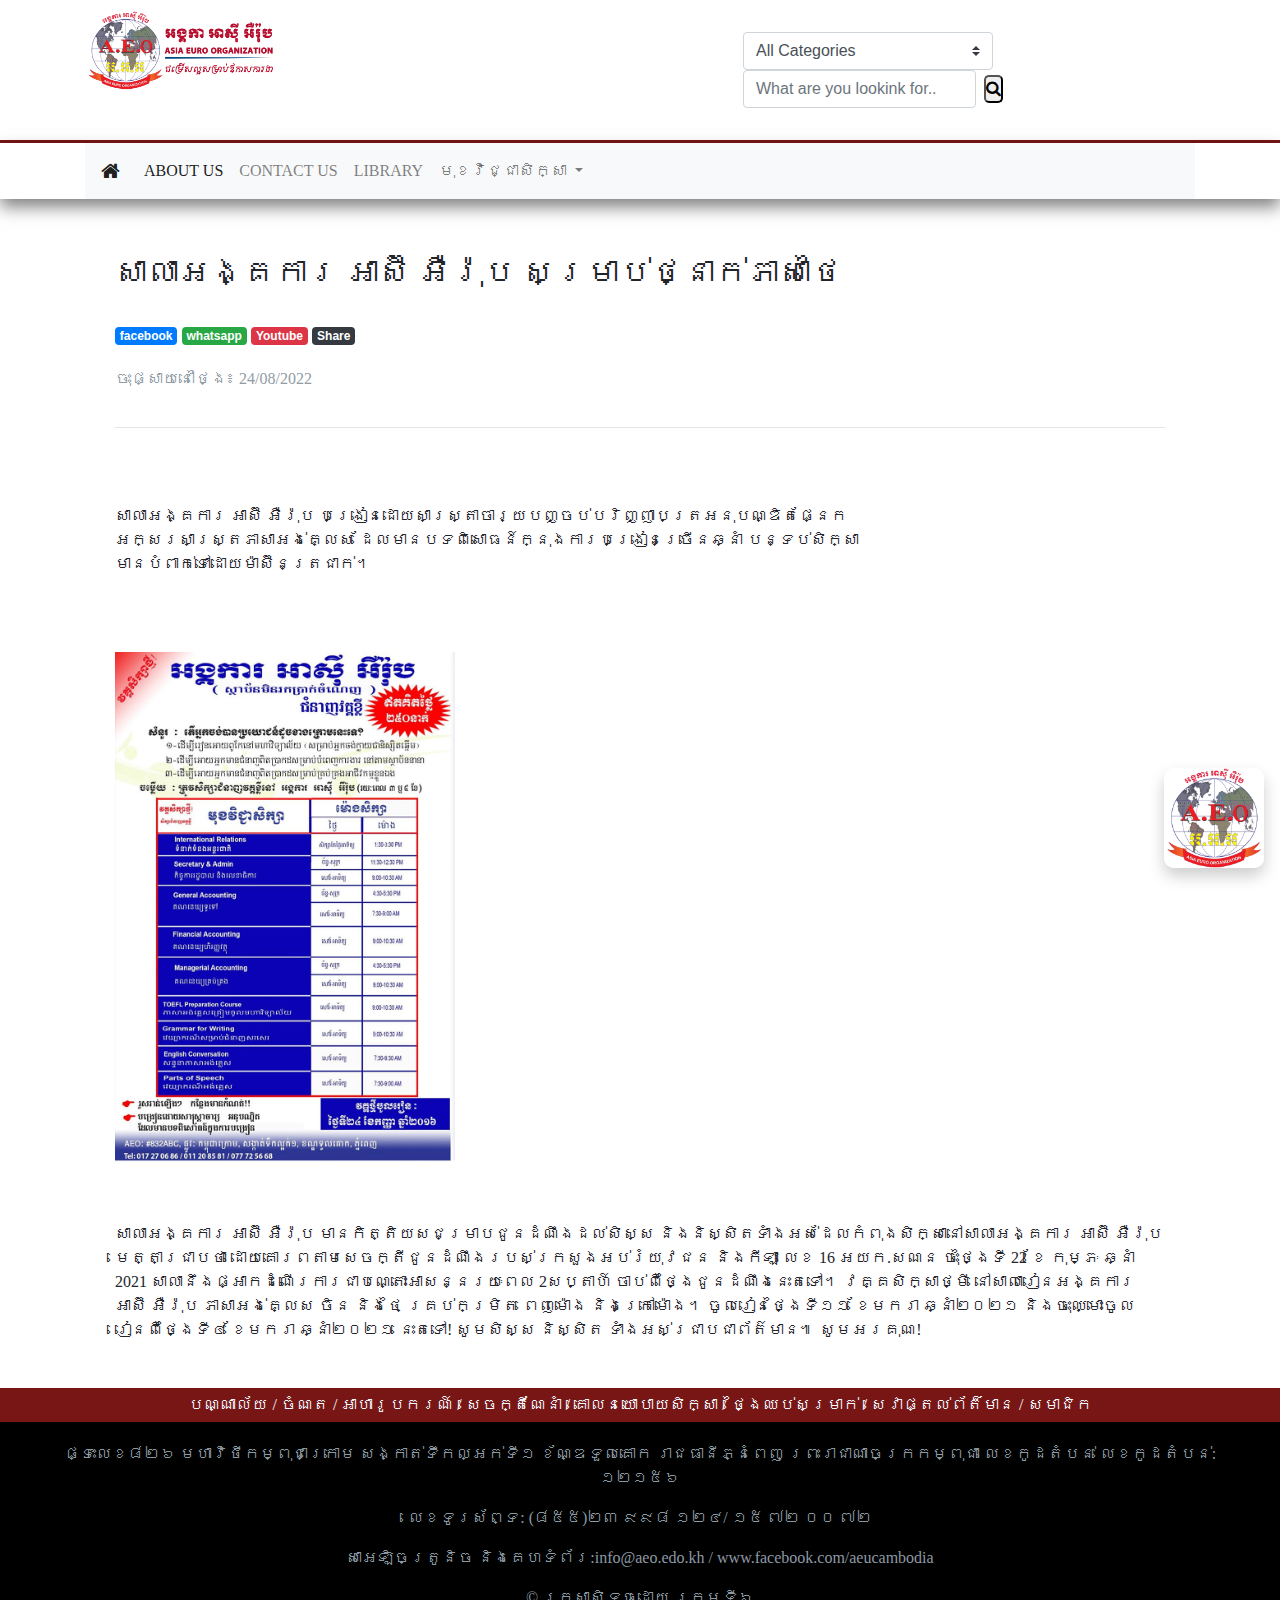
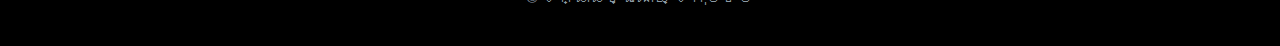
<file: thai.html>
<!DOCTYPE html>
<html>
<head>
    <meta charset='utf-8'>
    <meta http-equiv='X-UA-Compatible' content='IE=edge'>
    <title>asia europ organization</title>
    <link rel="icon" href="images/logo.jpg">
    <meta name='viewport' content='width=device-width, initial-scale=1'>
    <link rel='stylesheet' type='text/css' media='screen' href='script/bootstrap.min.css'>
    <link rel='stylesheet' type='text/css' media='screen' href='style.css'>
    <link rel="stylesheet" href="https://cdnjs.cloudflare.com/ajax/libs/font-awesome/4.7.0/css/font-awesome.min.css">
    <script src='script/jquery-3.2.1.slim.min.js'></script>
    <script src='script/bootstrap.min.js'></script>
    <script src='script/popper.min.js'></script>
    <link rel="stylesheet" href="https://fonts.google.com/share?selection.family=Battambang:wght@100%7CKoulen">
    
</head>
<body>
    <!--Header-Start-->
    <div>
        <div class="container">
            <div class="row">
                <div class="p-2 col-lg-7">
                    <a href="#"><img src="images/logo-top.jpg" width="200px" alt=""></a>

                </div>
                <div class=" p-2 col-lg-5">
                 <!---Menu shearch-start-->
                   <form class="form-inline my-2 my-lg-4" id="sh-top">
                    <div class="input-group">
                        <select class="custom-select" id="inputGroupSelect04">
                          <option selected>All Categories</option>
                          <option value="1">About Us</option>
                          <option value="2">Contact Us</option>
                          <option value="3">Support Us</option>
                          <option value="3">Book</option>
                          <option value="3">Thai</option>
                          <option value="3">China</option>
                          <option value="3">English</option>
                          <option value="3">Computer...............................</option>
                        </select>
                      </div>
                    <input class="form-control mr-sm-2" type="search" placeholder="What are you lookink for.." aria-label="Search">
                    <button style=" border-radius:5px;" ><i class="fa fa-search"></i></button>
                </form>
                <!---Menu shearch-end-->
                </div>
            </div>
        </div>
    </div>  
    <!--Header-end-->
        <!---Menu-Sart-->
        <div class="sticky-top">
            <div class="row">
                <div class=" col-lg-12 bg-white ">
                    <div style="width: 100%; height:3px ; background-color:rgb(120, 21, 21) ;" ></div>
                    <div class="h-shadow" style="box-shadow: 0px 8px 16px 0px rgba(0,0,0,0.5);font-family:Koulen;">
        <div class="container">
                        <nav class=" navbar navbar-expand-lg navbar-light bg-light">
                            <a class="navbar-brand" href="index.html">
                                <i class="fa fa-home"></i>
                            </a>
                            <button class="navbar-toggler" type="button" data-toggle="collapse"
                                data-target="#navbarSupportedContent" aria-controls="navbarSupportedContent"
                                aria-expanded="false" aria-label="Toggle navigation">
                                <span class="navbar-toggler-icon"></span>
                            </button>
        
                            <div class="collapse navbar-collapse" id="navbarSupportedContent">
                                <ul class="navbar-nav mr-auto">
                                    <li class="nav-item active">
                                        <a class=" nav-link" href="aboutUs.html">ABOUT US<span class="sr-only">(current)</span></a>
                                    </li>
                                    <li class="nav-item">
                                        <a class="nav-link" href="contactUs.html">CONTACT US</a>
                                    </li>
                                    
                                    <li class="nav-item">
                                        <a class="nav-link" href="book.html">LIBRARY</a>
                                    </li>
                                    <li class="nav-item">
                                        
                                    <li class="nav-item dropdown">
                                        <a class="nav-link dropdown-toggle" href="major.html" id="navbarDropdown" role="button"
                                            data-toggle="dropdown" aria-haspopup="true" aria-expanded="false">
                                            មុខវិជ្ជាសិក្សា 
                                      </a>
                                        <div class="dropdown-menu" aria-labelledby="navbarDropdown">
                                            <a class="dropdown-item" href="e.html">ភាសារអង់គ្លេស</a>
                                            <a class="dropdown-item" href="thai.html">ភាសារថៃ</a>
                                            <a class="dropdown-item" href="china.html">ភាសារចិន</a>
                                            <div class="dropdown-divider"></div>
                                            <a class="dropdown-item" href="computer.html">កុំព្យូទ័រ</a>
                                        </div>
                                    </li>
    
                                </ul>
                                <form class="form-inline my-2 my-lg-0" id="sh-show">
                                    <input class="form-control mr-sm-2" type="search" placeholder="Search" aria-label="Search">
                                    <button class="btn btn-outline-success my-2 my-sm-0" type="submit">Search</button>
                                </form>
                            </div>
                        </nav>
        </div>
                    </div>
                    
                </div>
            </div>
        </div>
        <!---Menu-end-->
        <br>
        <div class="container">
            <!--Content-->
            <div style="padding: 30px;">
                <h2 style="font-family: Koulen;">
                   សាលាអង្គការ អាស៊ី អឺរ៉ុប សម្រាប់ថ្នាក់ភាសាថៃ
                </h2>
                <br>
                <a href="#"><span class="badge badge-primary">facebook</span></a>
                <a href="#"><span class="badge badge-success">whatsapp</span></a>
                <a href="#"><span class="badge badge-danger">Youtube</span></a>
                <a href="#"><span class="badge badge-dark">Share</span></a>
                <p style="font-family: Battambang; padding: 20px 0px; color: rgb(145, 156, 165);">
                    ចុះផ្សាយ​នៅ​ថ្ងៃ៖ 24/08/2022 
                 </p>
                <hr>
            </div>
            <p style="font-family: Battambang;padding: 30px; ">
                សាលាអង្គការ អាស៊ី អឺរ៉ុប បង្រៀនដោយសាស្រ្តាចារ្យបញ្ចប់បរិញ្ញាបត្រអនុបណ្ឌិតផ្នែក <br> អក្សរសាស្ត្រភាសាអង់គ្លេស
                ដែលមានបទពិសោធន៍ក្នុងការបង្រៀនច្រើនឆ្នាំ បន្ទប់សិក្សា <br> មានបំពាក់ទៅដោយម៉ាស៊ីនត្រជាក់។
             </p>
                <img src="images/pic-AboutUs2.jpg" width="400px" style="padding: 30px;" alt="">
                <p style="font-family: Battambang;padding: 30px;">
                    សាលាអង្គការ អាស៊ី អឺរ៉ុប មានកិត្តិយសជម្រាបជូនដំណឹងដល់សិស្ស 
                    និងនិស្សិតទាំងអស់ដែលកំពុងសិក្សានៅសាលាអង្គការ អាស៊ី អឺរ៉ុប 
                    មេត្តាជ្រាបថា ដោយគោរពតាមសេចក្តីជូនដំណឹងរបស់ក្រសួងអប់រំយុវជន 
                    និងកីឡា លេខ 16 អយក.សណន ចុះថ្ងៃទី 22 ខែ កុម្ភៈ ឆ្នាំ 2021
                    សាលានឹងផ្អាកដំណើរការជាបណ្តោះអាសន្នរយៈពេល 2សប្តាហ៍ ចាប់ពីថ្ងៃជូនដំណឹងនេះតទៅ។
                    វគ្គសិក្សាថ្មី នៅសាលារៀនអង្គការ អាស៊ី អឺរ៉ុប ភាសាអង់គ្លេស ចិន និងថៃ គ្រប់កម្រិត ពេញម៉ោង និងក្រៅម៉ោង។
                    ចូលរៀនថ្ងៃទី១១ ខែមករា ឆ្នាំ២០២១
                    និងចុះឈ្មោះចូលរៀនពីថ្ងៃទី៤ ខែមករា ឆ្នាំ២០២១ នេះតទៅ!
                    សូមសិស្ស និស្សិត ទាំងអស់ជ្រាបជាព័ត៌មាន៕ 
                    សូមអរគុណ!
                 </p>
        
            </div>
        </div>
        <!--Footer-->
        <div class="row">
            <div class="col-lg-12">
                <div style="background-color:rgb(120, 21, 21) ;color:aliceblue;font-family:Battambang;height:auto;">
                        <center>
                            <p style="margin: 0; padding: 5px;">បណ្ណាល័យ  /  ចំណត  /  អាហារូបករណ៍  /  សេចក្តីណែនាំ  /  គោលនយោបាយសិក្សា  /  ថ្ងៃឈប់សម្រាក់  /  សេវាផ្តល់ព័ត៏មាន  /  សមាជិក</p>
                        </center>
                </div>
                <div style="width: 100%; height:auto;padding: 20px 50px;color: rgb(141, 153, 164); background-color:rgb(0, 0, 0) ;font-family: Battambang; ">
                    <center>
                        <p>ផ្ទះលេខ៨២៦ មហាវិថីកម្ពុជាក្រោម សង្កាត់ទឹកល្អក់ទី១ ខ័ណ្ឌទួលគោក រាជធានីភ្នំពេញ ព្រះរាជាណាចក្រកម្ពុជា លេខកូដតំបន់ លេខកូដតំបន់: ១២១៥៦</p>
                        <p>លេខទូរស័ព្ទ: (៨៥៥)២៣ ៩៩៨ ១២៤/ ១៥ ៧២ ០០ ៧២</p>
                        <p>សាអេឡិចត្រូនិច និងគេហទំព័រ:info@aeo.edo.kh / www.facebook.com/aeucambodia</p>
                        <p>© រក្សាសិទ្ធដោយ ក្រុមទី៦</p>
                    </center>
                </div>
            </div>
        </div>
        <!--Sticky Logo-->
        <a href="#">
            <div class="fixed-bottom p-3 mb-3 ">
                <img src="images/logo.jpg" width="100" style="float: right; border-radius:10px;box-shadow: 0px 8px 16px 0px rgba(0,0,0,0.2); " alt="">
            </div>
        </a>
    </div>
</body>
</html>
</file>
<file: style.css>
*{
    margin: 0;
    padding: 0;
}
</file>
